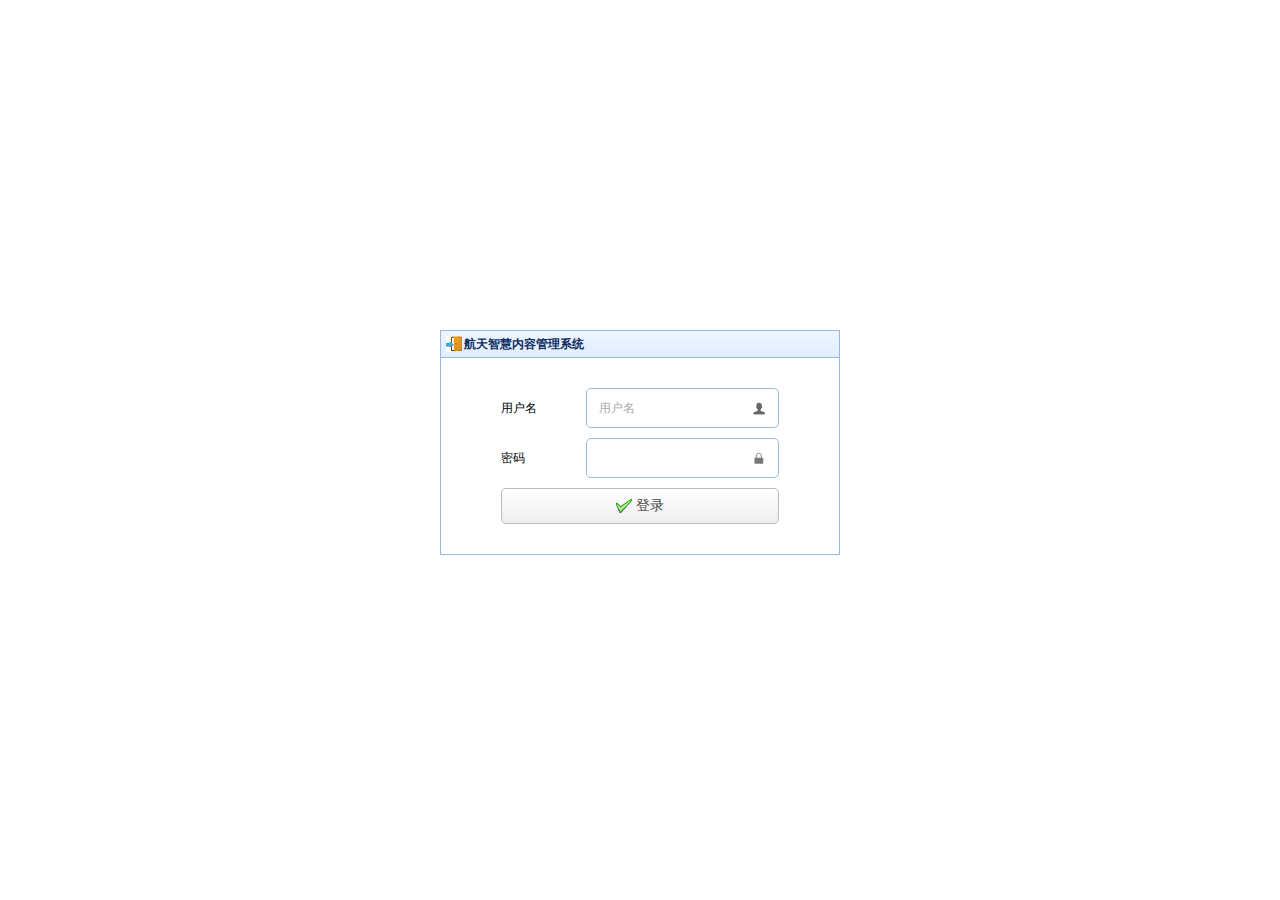
<file: src/main/webapp/index.html>
<html>
<head>
<meta charset="utf-8">
<title>航天智慧内容管理系统</title>
<link rel="stylesheet" type="text/css" href="themes/default/easyui.css">
<link rel="stylesheet" type="text/css" href="themes/icon.css">
<link rel="icon" href="themes/icons/casic.ico" type="image/x-icon" />
<script type="text/javascript" src="js/jquery.min.js"></script>
<script type="text/javascript" src="js/jquery.easyui.min.js"></script>
<script type="text/javascript">
	function login() {
		var username = $("#j_username").val();
		var passwd = $("#j_password").val();
		$("#msg").html("");
		if (username == "") {
			$("#msg").html("用户名为空");
			return;
		}
		if (passwd == "") {
			$("#msg").html("密码为空");
			return;
		}

		$.ajax({
			url : "login",
			type : "post",
			data : {
				username : username,
				password : passwd
			},

			dataType : "json",
			error : function() {
				$("#msg").html("登录失败");
			},
			success : function(result) {
				if (result.status == 0) {
					window.location.href = "logon/prepare.do";
				}
				if (result.status == 1) {
					$("#msg").html(result.msg);
				}
				if (result.status == 2) {
					$("#msg").html(result.msg);
				}
			}
		});
	}

	function movePanel() {

		var left = document.body.clientWidth / 2 - 200;
		var top = document.body.clientHeight / 2 - 120;
		if (left < 0)
			left = 0;
		if (top < 0)
			top = 0;
		$('#loginPanel').panel('move', {
			left : left,
			top : top
		});
	}
    $("#j_username,#j_password").on('keyup',function (event) {
		if(event.keyCode==13){
		    login();
		}
    }) ;
</script>
</head>
<body onload="movePanel()" onresize="movePanel()">
	<div class="easyui-panel" id="loginPanel"
		data-options="iconCls:'icon-login',style:{position:'absolute'}"
		title="航天智慧内容管理系统"
		style="width: 100%; max-width: 400px; max-height: 300px; padding: 30px 60px; fit: false">
		<div style="margin-bottom: 10px">
			<input class="easyui-textbox" id="j_username" name="j_username"
				style="width: 100%; height: 40px; padding: 12px"
				data-options="label:'用户名',prompt:'用户名',iconCls:'icon-man',iconWidth:38">
		</div>
		<div style="margin-bottom: 10px">
			<input class="easyui-textbox" id="j_password" name="j_password"
				type="password" style="width: 100%; height: 40px; padding: 12px"
				data-options="label:'密码',iconCls:'icon-lock',iconWidth:38">
		</div>
		<div style="margin-bottom: 10px">
			<span id="msg"></span>
		</div>
		<div>
			<a href="javascript:login()" class="easyui-linkbutton" 
				data-options="iconCls:'icon-ok'"
				style="padding: 5px 0px; width: 100%;"> <span
				style="font-size: 14px;">登录</span>
			</a>
		</div>
	</div>
</body>

</html>
</file>
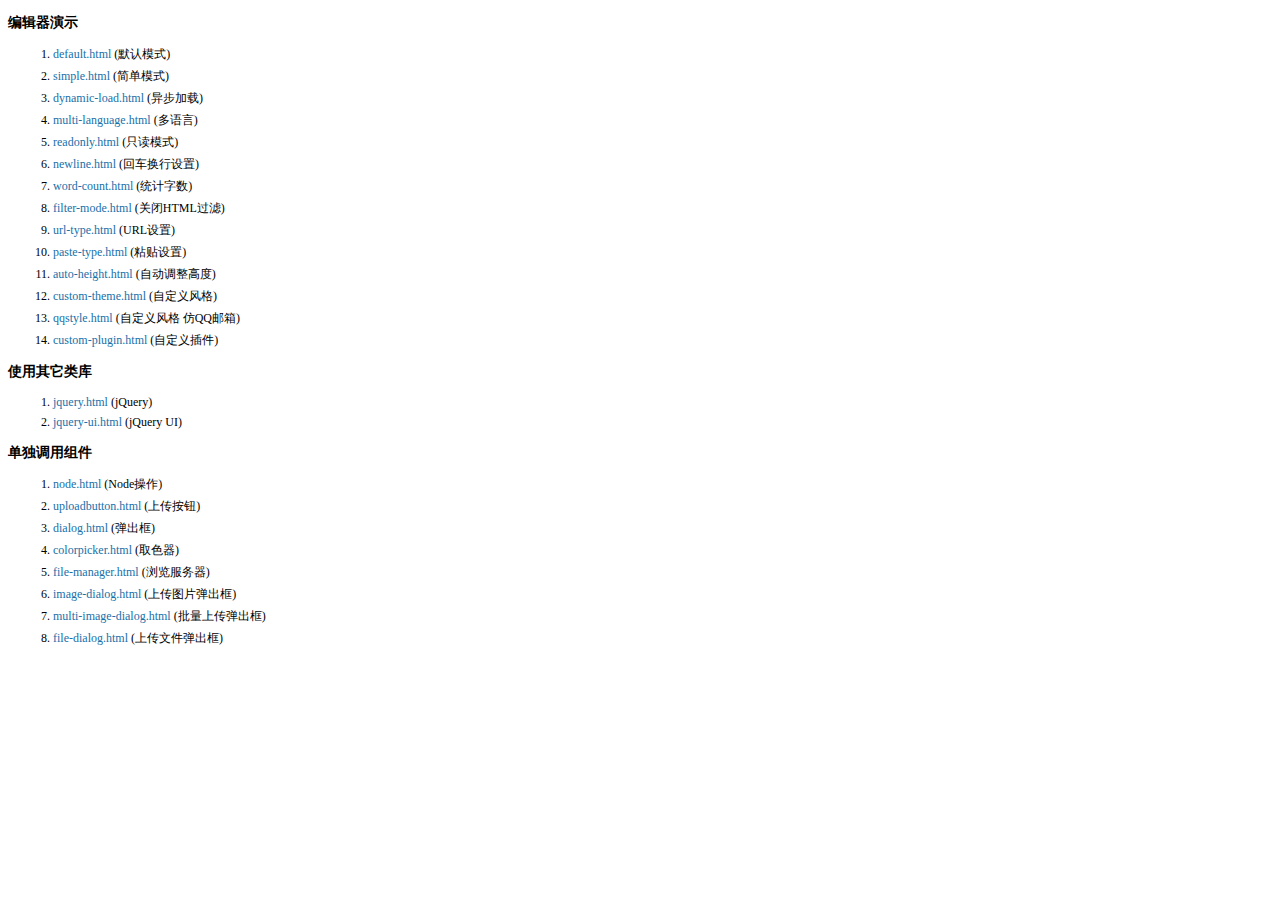
<file: src/main/webapp/kindeditor-4.1.7/examples/index.html>
<!doctype html>
<html>
	<head>
		<meta charset="utf-8" />
		<title>KindEditor Examples</title>
		<style>
			body {
				font-size: 12px;
				font-family: Tahoma, Simsun;
			}
			h3 {
				font-size: 14px;
			}
			a {
				color: #1870a9;
				text-decoration: none;
			}
			a:hover {
				color: #BC2A4D;
			}
			li {
				margin: 5px;
			}
		</style>
	</head>
	<body>
		<h3>编辑器演示</h3>
		<ol>
			<li><a href="default.html" target="_blank">default.html</a> (默认模式)</li>
			<li><a href="simple.html" target="_blank">simple.html</a> (简单模式)</li>
			<li><a href="dynamic-load.html" target="_blank">dynamic-load.html</a> (异步加载)</li>
			<li><a href="multi-language.html" target="_blank">multi-language.html</a> (多语言)</li>
			<li><a href="readonly.html" target="_blank">readonly.html</a> (只读模式)</li>
			<li><a href="newline.html" target="_blank">newline.html</a> (回车换行设置)</li>
			<li><a href="word-count.html" target="_blank">word-count.html</a> (统计字数)</li>
			<li><a href="filter-mode.html" target="_blank">filter-mode.html</a> (关闭HTML过滤)</li>
			<li><a href="url-type.html" target="_blank">url-type.html</a> (URL设置)</li>
			<li><a href="paste-type.html" target="_blank">paste-type.html</a> (粘贴设置)</li>
			<li><a href="auto-height.html" target="_blank">auto-height.html</a> (自动调整高度)</li>
			<li><a href="custom-theme.html" target="_blank">custom-theme.html</a> (自定义风格)</li>
			<li><a href="qqstyle.html" target="_blank">qqstyle.html</a> (自定义风格 仿QQ邮箱)</li>
			<li><a href="custom-plugin.html" target="_blank">custom-plugin.html</a> (自定义插件)</li>
		</ol>
		<h3>使用其它类库</h3>
		<ol>
			<li><a href="jquery.html" target="_blank">jquery.html</a> (jQuery)</li>
			<li><a href="jquery-ui.html" target="_blank">jquery-ui.html</a> (jQuery UI)</li>
		</ol>
		<h3>单独调用组件</h3>
		<ol>
			<li><a href="node.html" target="_blank">node.html</a> (Node操作)</li>
			<li><a href="uploadbutton.html" target="_blank">uploadbutton.html</a> (上传按钮)</li>
			<li><a href="dialog.html" target="_blank">dialog.html</a> (弹出框)</li>
			<li><a href="colorpicker.html" target="_blank">colorpicker.html</a> (取色器)</li>
			<li><a href="file-manager.html" target="_blank">file-manager.html</a> (浏览服务器)</li>
			<li><a href="image-dialog.html" target="_blank">image-dialog.html</a> (上传图片弹出框)</li>
			<li><a href="multi-image-dialog.html" target="_blank">multi-image-dialog.html</a> (批量上传弹出框)</li>
			<li><a href="file-dialog.html" target="_blank">file-dialog.html</a> (上传文件弹出框)</li>
		</ol>
	</body>
</html>
</file>
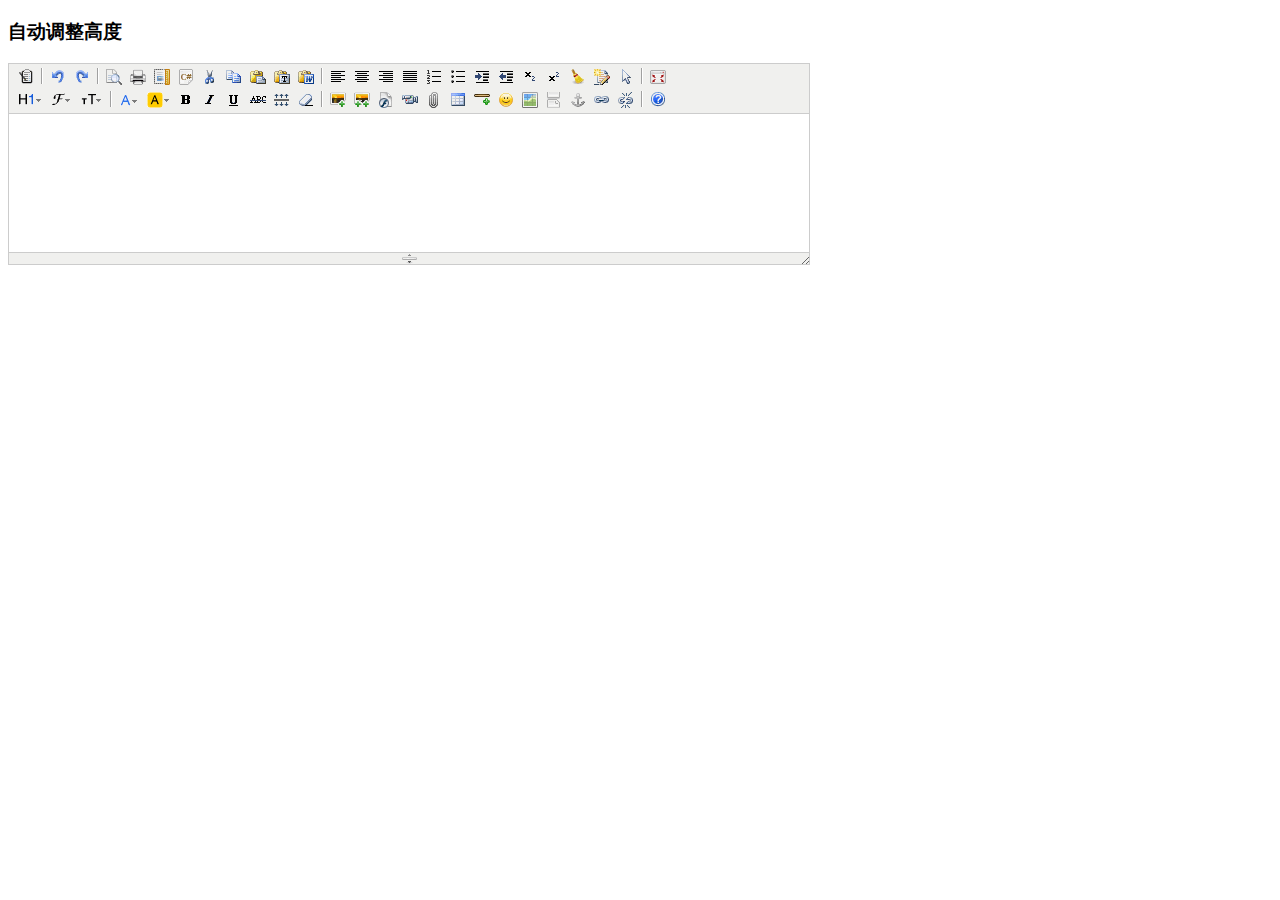
<file: src/main/webapp/kindeditor-4.1.7/examples/auto-height.html>
<!doctype html>
<html>
	<head>
		<meta charset="utf-8" />
		<title>Auto Height Examples</title>
		<style>
			form {
				margin: 0;
			}
			textarea {
				display: block;
			}
		</style>
		<link rel="stylesheet" href="../themes/default/default.css" />
		<script charset="utf-8" src="../kindeditor-min.js"></script>
		<script charset="utf-8" src="../lang/zh_CN.js"></script>
		<script>
			KindEditor.ready(function(K) {
				K.create('textarea[name="content"]', {
					autoHeightMode : true,
					afterCreate : function() {
						this.loadPlugin('autoheight');
					}
				});
			});
		</script>
	</head>
	<body>
		<h3>自动调整高度</h3>
		<form>
			<textarea name="content" style="width:800px;height:200px;"></textarea>
		</form>
	</body>
</html>
</file>
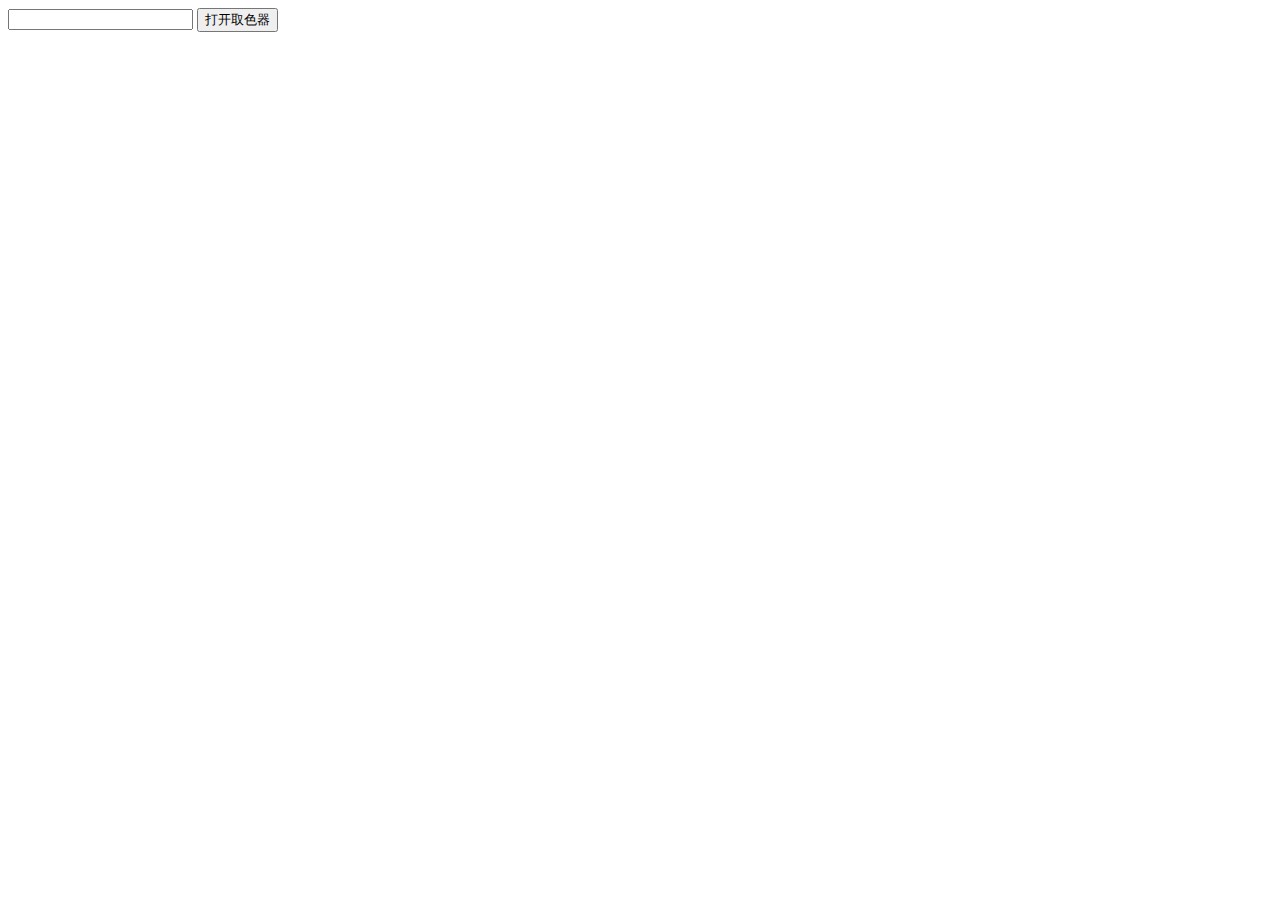
<file: src/main/webapp/kindeditor-4.1.7/examples/colorpicker.html>
<!doctype html>
<html>
	<head>
		<meta charset="utf-8" />
		<title>ColorPicker Examples</title>
		<link rel="stylesheet" href="../themes/default/default.css" />
		<script src="../kindeditor-min.js"></script>
		<script>
			KindEditor.ready(function(K) {
				var colorpicker;
				K('#colorpicker').bind('click', function(e) {
					e.stopPropagation();
					if (colorpicker) {
						colorpicker.remove();
						colorpicker = null;
						return;
					}
					var colorpickerPos = K('#colorpicker').pos();
					colorpicker = K.colorpicker({
						x : colorpickerPos.x,
						y : colorpickerPos.y + K('#colorpicker').height(),
						z : 19811214,
						selectedColor : 'default',
						noColor : '无颜色',
						click : function(color) {
							K('#color').val(color);
							colorpicker.remove();
							colorpicker = null;
						}
					});
				});
				K(document).click(function() {
					if (colorpicker) {
						colorpicker.remove();
						colorpicker = null;
					}
				});
			});
		</script>
	</head>
	<body>
		<input type="text" id="color" value="" /> <input type="button" id="colorpicker" value="打开取色器" />
	</body>
</html>
</file>
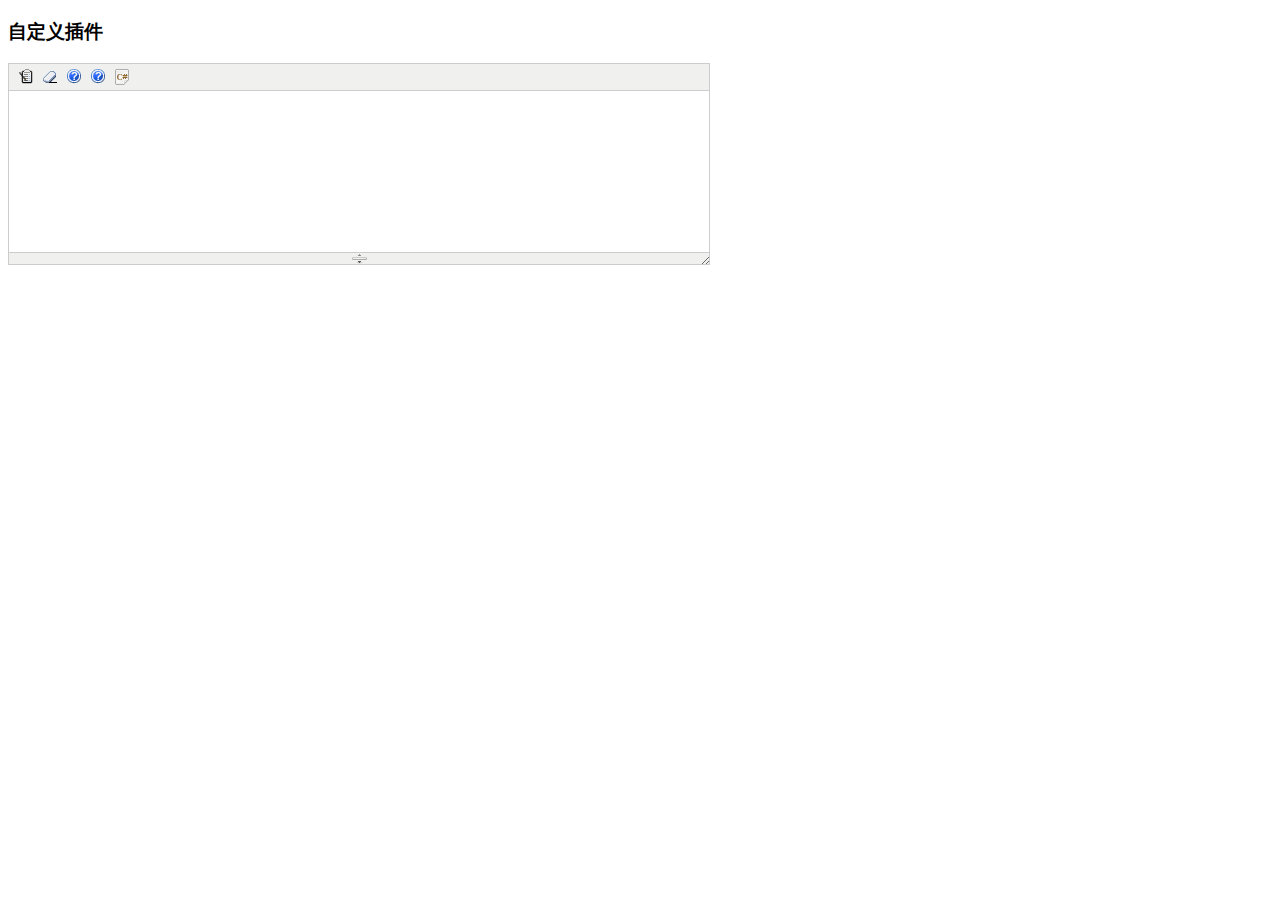
<file: src/main/webapp/kindeditor-4.1.7/examples/custom-plugin.html>
<!doctype html>
<html>
	<head>
		<meta charset="utf-8" />
		<title>Custom Plugin Examples</title>
		<style>
			form {
				margin: 0;
			}
			textarea {
				display: block;
			}
			.ke-icon-example1 {
				background-image: url(../themes/default/default.gif);
				background-position: 0px -672px;
				width: 16px;
				height: 16px;
			}
			.ke-icon-example2 {
				background-image: url(../themes/default/default.gif);
				background-position: 0px -672px;
				width: 16px;
				height: 16px;
			}
		</style>
		<link rel="stylesheet" href="../themes/default/default.css" />
		<script charset="utf-8" src="../kindeditor-min.js"></script>
		<script charset="utf-8" src="../lang/zh_CN.js"></script>
		<script>
			// 自定义插件 #1
			KindEditor.lang({
				example1 : '插入HTML'
			});
			KindEditor.plugin('example1', function(K) {
				var self = this, name = 'example1';
				self.clickToolbar(name, function() {
					self.insertHtml('<strong>测试内容</strong>');
				});
			});
			// 自定义插件 #2
			KindEditor.lang({
				example2 : 'CLASS样式'
			});
			KindEditor.plugin('example2', function(K) {
				var self = this, name = 'example2';
				function click(value) {
					var cmd = self.cmd;
					if (value === 'adv_strikethrough') {
						cmd.wrap('<span style="background-color:#e53333;text-decoration:line-through;"></span>');
					} else {
						cmd.wrap('<span class="' + value + '"></span>');
					}
					cmd.select();
					self.hideMenu();
				}
				self.clickToolbar(name, function() {
					var menu = self.createMenu({
						name : name,
						width : 150
					});
					menu.addItem({
						title : '红底白字',
						click : function() {
							click('red');
						}
					});
					menu.addItem({
						title : '绿底白字',
						click : function() {
							click('green');
						}
					});
					menu.addItem({
						title : '黄底白字',
						click : function() {
							click('yellow');
						}
					});
					menu.addItem({
						title : '自定义删除线',
						click : function() {
							click('adv_strikethrough');
						}
					});
				});
			});
			KindEditor.ready(function(K) {
				K.create('#content1', {
					cssPath : ['../plugins/code/prettify.css', 'index.css'],
					items : ['source', 'removeformat', 'example1', 'example2', 'code']
				});
			});
		</script>
	</head>
	<body>
		<h3>自定义插件</h3>
		<textarea id="content1" name="content" style="width:700px;height:200px;visibility:hidden;"></textarea>
	</body>
</html>
</file>
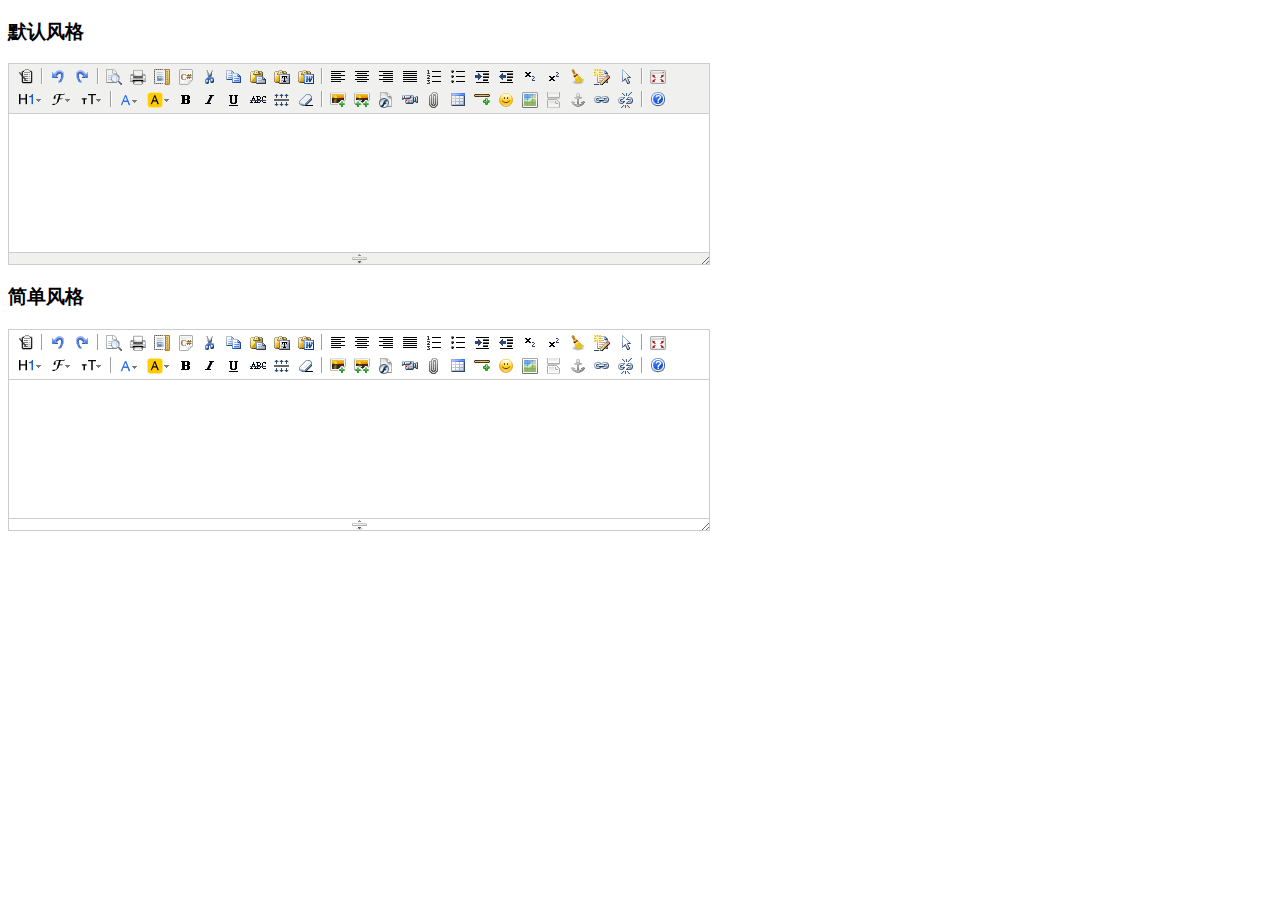
<file: src/main/webapp/kindeditor-4.1.7/examples/custom-theme.html>
<!doctype html>
<html>
	<head>
		<meta charset="utf-8" />
		<title>Custom Theme Examples</title>
		<style>
			form {
				margin: 0;
			}
			textarea {
				display: block;
			}
		</style>
		<link rel="stylesheet" href="../themes/default/default.css" />
		<script charset="utf-8" src="../kindeditor-min.js"></script>
		<script charset="utf-8" src="../lang/zh_CN.js"></script>
		<script>
			KindEditor.ready(function(K) {
				K.create('#content1', {
					themeType : 'default'
				});
				K.create('#content2', {
					themeType : 'simple'
				});
			});
		</script>
	</head>
	<body>
		<h3>默认风格</h3>
		<textarea id="content1" name="content" style="width:700px;height:200px;visibility:hidden;"></textarea>
		<h3>简单风格</h3>
		<textarea id="content2" name="content" style="width:700px;height:200px;visibility:hidden;"></textarea>
	</body>
</html>
</file>
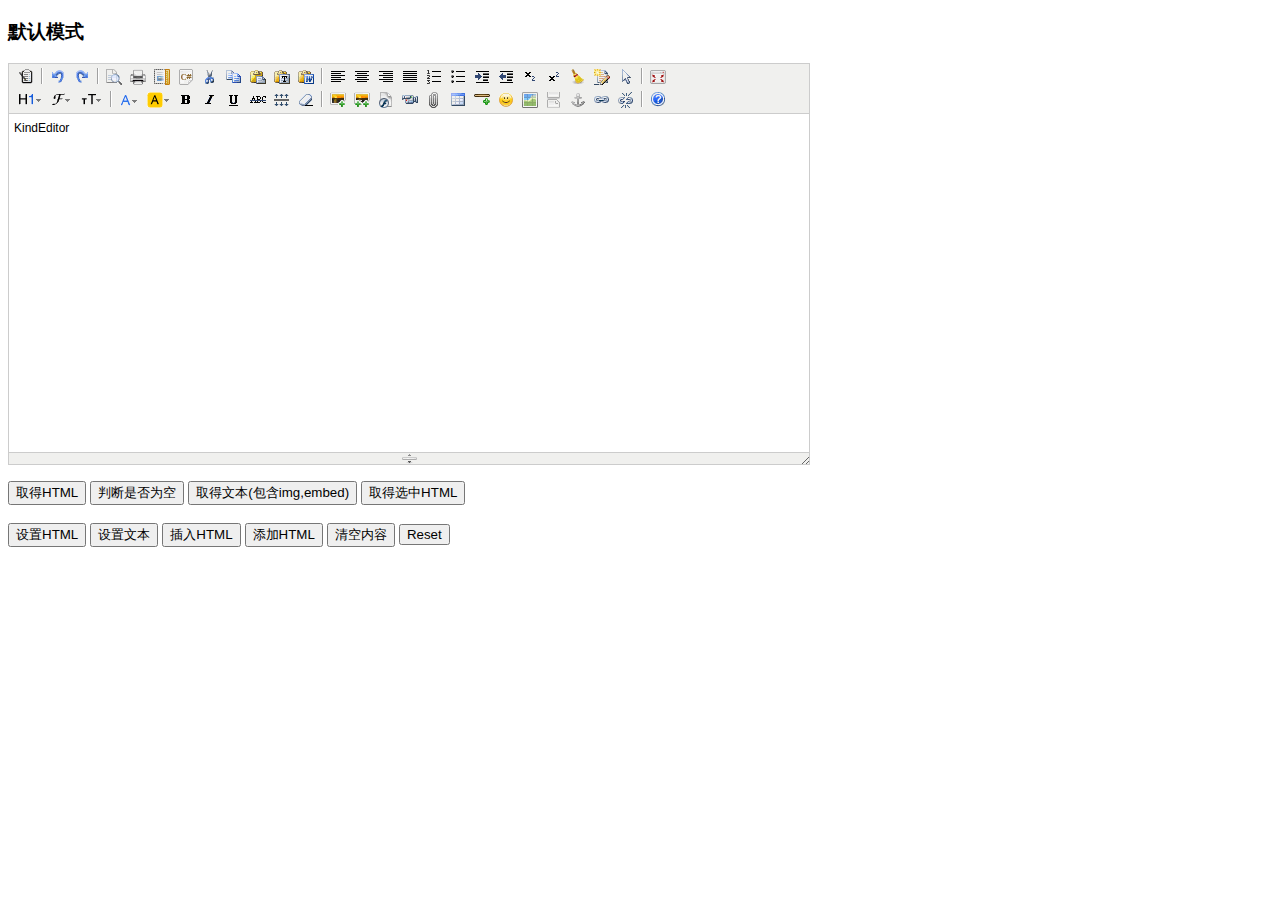
<file: src/main/webapp/kindeditor-4.1.7/examples/default.html>
<!doctype html>
<html>
	<head>
		<meta charset="utf-8" />
		<title>Default Examples</title>
		<style>
			form {
				margin: 0;
			}
			textarea {
				display: block;
			}
		</style>
		<link rel="stylesheet" href="../themes/default/default.css" />
		<script charset="utf-8" src="../kindeditor-min.js"></script>
		<script charset="utf-8" src="../lang/zh_CN.js"></script>
		<script>
			var editor;
			KindEditor.ready(function(K) {
				editor = K.create('textarea[name="content"]', {
					allowFileManager : true
				});
				K('input[name=getHtml]').click(function(e) {
					alert(editor.html());
				});
				K('input[name=isEmpty]').click(function(e) {
					alert(editor.isEmpty());
				});
				K('input[name=getText]').click(function(e) {
					alert(editor.text());
				});
				K('input[name=selectedHtml]').click(function(e) {
					alert(editor.selectedHtml());
				});
				K('input[name=setHtml]').click(function(e) {
					editor.html('<h3>Hello KindEditor</h3>');
				});
				K('input[name=setText]').click(function(e) {
					editor.text('<h3>Hello KindEditor</h3>');
				});
				K('input[name=insertHtml]').click(function(e) {
					editor.insertHtml('<strong>插入HTML</strong>');
				});
				K('input[name=appendHtml]').click(function(e) {
					editor.appendHtml('<strong>添加HTML</strong>');
				});
				K('input[name=clear]').click(function(e) {
					editor.html('');
				});
			});
		</script>
	</head>
	<body>
		<h3>默认模式</h3>
		<form>
			<textarea name="content" style="width:800px;height:400px;visibility:hidden;">KindEditor</textarea>
			<p>
				<input type="button" name="getHtml" value="取得HTML" />
				<input type="button" name="isEmpty" value="判断是否为空" />
				<input type="button" name="getText" value="取得文本(包含img,embed)" />
				<input type="button" name="selectedHtml" value="取得选中HTML" />
				<br />
				<br />
				<input type="button" name="setHtml" value="设置HTML" />
				<input type="button" name="setText" value="设置文本" />
				<input type="button" name="insertHtml" value="插入HTML" />
				<input type="button" name="appendHtml" value="添加HTML" />
				<input type="button" name="clear" value="清空内容" />
				<input type="reset" name="reset" value="Reset" />
			</p>
		</form>
	</body>
</html>
</file>
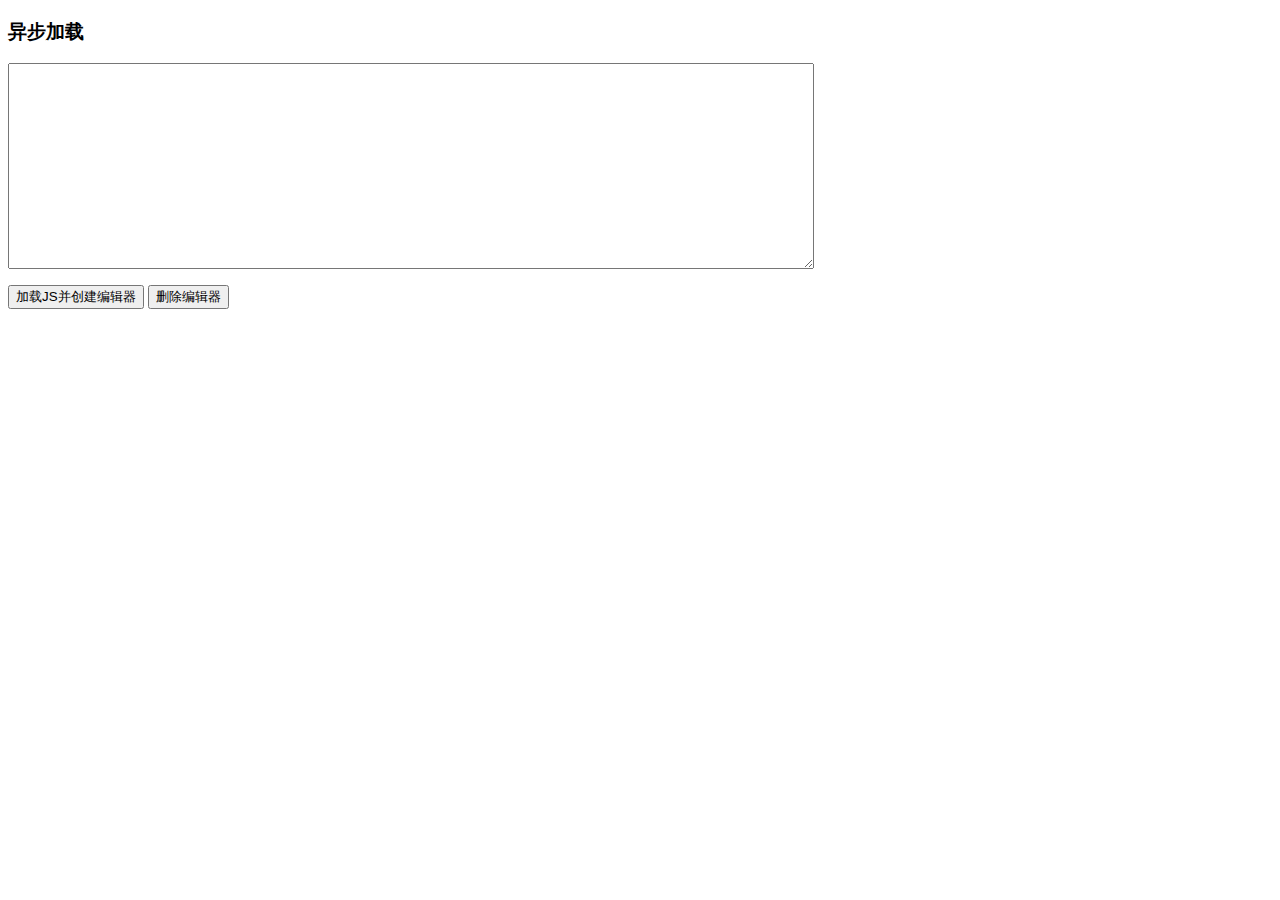
<file: src/main/webapp/kindeditor-4.1.7/examples/dynamic-load.html>
<!doctype html>
<html>
	<head>
		<meta charset="utf-8" />
		<title>Dynamic Load Examples</title>
		<style>
			form {
				margin: 0;
			}
			textarea {
				display: block;
			}
		</style>
		<script charset="utf-8" src="jquery.js"></script>
		<script>
			$(function() {
				$('input[name=load]').click(function() {
					$.getScript('../kindeditor-min.js', function() {
						KindEditor.basePath = '../';
						KindEditor.create('textarea[name="content"]');
					});
				});
				$('input[name=remove]').click(function() {
					KindEditor.remove('textarea[name="content"]');
				});
			});
		</script>
	</head>
	<body>
		<h3>异步加载</h3>
		<form>
			<textarea name="content" style="width:800px;height:200px;"></textarea>
			<p>
				<input type="button" name="load" value="加载JS并创建编辑器" />
				<input type="button" name="remove" value="删除编辑器" />
			</p>
		</form>
	</body>
</html>
</file>
<file: src/main/webapp/themes/default/easyui.css>
.panel {
  overflow: hidden;
  text-align: left;
  margin: 0;
  border: 0;
  -moz-border-radius: 0 0 0 0;
  -webkit-border-radius: 0 0 0 0;
  border-radius: 0 0 0 0;
}
.panel-header,
.panel-body {
  border-width: 1px;
  border-style: solid;
}
.panel-header {
  padding: 5px;
  position: relative;
}
.panel-title {
  background: url('images/blank.gif') no-repeat;
}
.panel-header-noborder {
  border-width: 0 0 1px 0;
}
.panel-body {
  overflow: auto;
  border-top-width: 0;
  padding: 0;
}
.panel-body-noheader {
  border-top-width: 1px;
}
.panel-body-noborder {
  border-width: 0px;
}
.panel-body-nobottom {
  border-bottom-width: 0;
}
.panel-with-icon {
  padding-left: 18px;
}
.panel-icon,
.panel-tool {
  position: absolute;
  top: 50%;
  margin-top: -8px;
  height: 16px;
  overflow: hidden;
}
.panel-icon {
  left: 5px;
  width: 16px;
}
.panel-tool {
  right: 5px;
  width: auto;
}
.panel-tool a {
  display: inline-block;
  width: 16px;
  height: 16px;
  opacity: 0.6;
  filter: alpha(opacity=60);
  margin: 0 0 0 2px;
  vertical-align: top;
}
.panel-tool a:hover {
  opacity: 1;
  filter: alpha(opacity=100);
  background-color: #eaf2ff;
  -moz-border-radius: 3px 3px 3px 3px;
  -webkit-border-radius: 3px 3px 3px 3px;
  border-radius: 3px 3px 3px 3px;
}
.panel-loading {
  padding: 11px 0px 10px 30px;
}
.panel-noscroll {
  overflow: hidden;
}
.panel-fit,
.panel-fit body {
  height: 100%;
  margin: 0;
  padding: 0;
  border: 0;
  overflow: hidden;
}
.panel-loading {
  background: url('images/loading.gif') no-repeat 10px 10px;
}
.panel-tool-close {
  background: url('images/panel_tools.png') no-repeat -16px 0px;
}
.panel-tool-min {
  background: url('images/panel_tools.png') no-repeat 0px 0px;
}
.panel-tool-max {
  background: url('images/panel_tools.png') no-repeat 0px -16px;
}
.panel-tool-restore {
  background: url('images/panel_tools.png') no-repeat -16px -16px;
}
.panel-tool-collapse {
  background: url('images/panel_tools.png') no-repeat -32px 0;
}
.panel-tool-expand {
  background: url('images/panel_tools.png') no-repeat -32px -16px;
}
.panel-header,
.panel-body {
  border-color: #95B8E7;
}
.panel-header {
  background-color: #E0ECFF;
  background: -webkit-linear-gradient(top,#EFF5FF 0,#E0ECFF 100%);
  background: -moz-linear-gradient(top,#EFF5FF 0,#E0ECFF 100%);
  background: -o-linear-gradient(top,#EFF5FF 0,#E0ECFF 100%);
  background: linear-gradient(to bottom,#EFF5FF 0,#E0ECFF 100%);
  background-repeat: repeat-x;
  filter: progid:DXImageTransform.Microsoft.gradient(startColorstr=#EFF5FF,endColorstr=#E0ECFF,GradientType=0);
}
.panel-body {
  background-color: #ffffff;
  color: #000000;
  font-size: 12px;
}
.panel-title {
  font-size: 12px;
  font-weight: bold;
  color: #0E2D5F;
  height: 16px;
  line-height: 16px;
}
.panel-footer {
  border: 1px solid #95B8E7;
  overflow: hidden;
  background: #F4F4F4;
}
.panel-footer-noborder {
  border-width: 1px 0 0 0;
}
.accordion {
  overflow: hidden;
  border-width: 1px;
  border-style: solid;
}
.accordion .accordion-header {
  border-width: 0 0 1px;
  cursor: pointer;
}
.accordion .accordion-body {
  border-width: 0 0 1px;
}
.accordion-noborder {
  border-width: 0;
}
.accordion-noborder .accordion-header {
  border-width: 0 0 1px;
}
.accordion-noborder .accordion-body {
  border-width: 0 0 1px;
}
.accordion-collapse {
  background: url('images/accordion_arrows.png') no-repeat 0 0;
}
.accordion-expand {
  background: url('images/accordion_arrows.png') no-repeat -16px 0;
}
.accordion {
  background: #ffffff;
  border-color: #95B8E7;
}
.accordion .accordion-header {
  background: #E0ECFF;
  filter: none;
}
.accordion .accordion-header-selected {
  background: #ffe48d;
}
.accordion .accordion-header-selected .panel-title {
  color: #000000;
}
.window {
  overflow: hidden;
  padding: 5px;
  border-width: 1px;
  border-style: solid;
}
.window .window-header {
  background: transparent;
  padding: 0px 0px 6px 0px;
}
.window .window-body {
  border-width: 1px;
  border-style: solid;
  border-top-width: 0px;
}
.window .window-body-noheader {
  border-top-width: 1px;
}
.window .panel-body-nobottom {
  border-bottom-width: 0;
}
.window .window-header .panel-icon,
.window .window-header .panel-tool {
  top: 50%;
  margin-top: -11px;
}
.window .window-header .panel-icon {
  left: 1px;
}
.window .window-header .panel-tool {
  right: 1px;
}
.window .window-header .panel-with-icon {
  padding-left: 18px;
}
.window-proxy {
  position: absolute;
  overflow: hidden;
}
.window-proxy-mask {
  position: absolute;
  filter: alpha(opacity=5);
  opacity: 0.05;
}
.window-mask {
  position: absolute;
  left: 0;
  top: 0;
  width: 100%;
  height: 100%;
  filter: alpha(opacity=40);
  opacity: 0.40;
  font-size: 1px;
  overflow: hidden;
}
.window,
.window-shadow {
  position: absolute;
  -moz-border-radius: 5px 5px 5px 5px;
  -webkit-border-radius: 5px 5px 5px 5px;
  border-radius: 5px 5px 5px 5px;
}
.window-shadow {
  background: #ccc;
  -moz-box-shadow: 2px 2px 3px #cccccc;
  -webkit-box-shadow: 2px 2px 3px #cccccc;
  box-shadow: 2px 2px 3px #cccccc;
  filter: progid:DXImageTransform.Microsoft.Blur(pixelRadius=2,MakeShadow=false,ShadowOpacity=0.2);
}
.window,
.window .window-body {
  border-color: #95B8E7;
}
.window {
  background-color: #E0ECFF;
  background: -webkit-linear-gradient(top,#EFF5FF 0,#E0ECFF 20%);
  background: -moz-linear-gradient(top,#EFF5FF 0,#E0ECFF 20%);
  background: -o-linear-gradient(top,#EFF5FF 0,#E0ECFF 20%);
  background: linear-gradient(to bottom,#EFF5FF 0,#E0ECFF 20%);
  background-repeat: repeat-x;
  filter: progid:DXImageTransform.Microsoft.gradient(startColorstr=#EFF5FF,endColorstr=#E0ECFF,GradientType=0);
}
.window-proxy {
  border: 1px dashed #95B8E7;
}
.window-proxy-mask,
.window-mask {
  background: #ccc;
}
.window .panel-footer {
  border: 1px solid #95B8E7;
  position: relative;
  top: -1px;
}
.window-thinborder {
  padding: 0;
}
.window-thinborder .window-header {
  padding: 5px 5px 6px 5px;
}
.window-thinborder .window-body {
  border-width: 0px;
}
.window-thinborder .window-header .panel-icon,
.window-thinborder .window-header .panel-tool {
  margin-top: -9px;
  margin-left: 5px;
  margin-right: 5px;
}
.window-noborder {
  border: 0;
}
.dialog-content {
  overflow: auto;
}
.dialog-toolbar {
  position: relative;
  padding: 2px 5px;
}
.dialog-tool-separator {
  float: left;
  height: 24px;
  border-left: 1px solid #ccc;
  border-right: 1px solid #fff;
  margin: 2px 1px;
}
.dialog-button {
  position: relative;
  top: -1px;
  padding: 5px;
  text-align: right;
}
.dialog-button .l-btn {
  margin-left: 5px;
}
.dialog-toolbar,
.dialog-button {
  background: #F4F4F4;
  border-width: 1px;
  border-style: solid;
}
.dialog-toolbar {
  border-color: #95B8E7 #95B8E7 #dddddd #95B8E7;
}
.dialog-button {
  border-color: #dddddd #95B8E7 #95B8E7 #95B8E7;
}
.window-thinborder .dialog-toolbar {
  border-left: transparent;
  border-right: transparent;
  border-top-color: #F4F4F4;
}
.window-thinborder .dialog-button {
  top: 0px;
  padding: 5px 8px 8px 8px;
  border-left: transparent;
  border-right: transparent;
  border-bottom: transparent;
}
.l-btn {
  text-decoration: none;
  display: inline-block;
  overflow: hidden;
  margin: 0;
  padding: 0;
  cursor: pointer;
  outline: none;
  text-align: center;
  vertical-align: middle;
  line-height: normal;
}
.l-btn-plain {
  border-width: 0;
  padding: 1px;
}
.l-btn-left {
  display: inline-block;
  position: relative;
  overflow: hidden;
  margin: 0;
  padding: 0;
  vertical-align: top;
}
.l-btn-text {
  display: inline-block;
  vertical-align: top;
  width: auto;
  line-height: 24px;
  font-size: 12px;
  padding: 0;
  margin: 0 4px;
}
.l-btn-icon {
  display: inline-block;
  width: 16px;
  height: 16px;
  line-height: 16px;
  position: absolute;
  top: 50%;
  margin-top: -8px;
  font-size: 1px;
}
.l-btn span span .l-btn-empty {
  display: inline-block;
  margin: 0;
  width: 16px;
  height: 24px;
  font-size: 1px;
  vertical-align: top;
}
.l-btn span .l-btn-icon-left {
  padding: 0 0 0 20px;
  background-position: left center;
}
.l-btn span .l-btn-icon-right {
  padding: 0 20px 0 0;
  background-position: right center;
}
.l-btn-icon-left .l-btn-text {
  margin: 0 4px 0 24px;
}
.l-btn-icon-left .l-btn-icon {
  left: 4px;
}
.l-btn-icon-right .l-btn-text {
  margin: 0 24px 0 4px;
}
.l-btn-icon-right .l-btn-icon {
  right: 4px;
}
.l-btn-icon-top .l-btn-text {
  margin: 20px 4px 0 4px;
}
.l-btn-icon-top .l-btn-icon {
  top: 4px;
  left: 50%;
  margin: 0 0 0 -8px;
}
.l-btn-icon-bottom .l-btn-text {
  margin: 0 4px 20px 4px;
}
.l-btn-icon-bottom .l-btn-icon {
  top: auto;
  bottom: 4px;
  left: 50%;
  margin: 0 0 0 -8px;
}
.l-btn-left .l-btn-empty {
  margin: 0 4px;
  width: 16px;
}
.l-btn-plain:hover {
  padding: 0;
}
.l-btn-focus {
  outline: #0000FF dotted thin;
}
.l-btn-large .l-btn-text {
  line-height: 40px;
}
.l-btn-large .l-btn-icon {
  width: 32px;
  height: 32px;
  line-height: 32px;
  margin-top: -16px;
}
.l-btn-large .l-btn-icon-left .l-btn-text {
  margin-left: 40px;
}
.l-btn-large .l-btn-icon-right .l-btn-text {
  margin-right: 40px;
}
.l-btn-large .l-btn-icon-top .l-btn-text {
  margin-top: 36px;
  line-height: 24px;
  min-width: 32px;
}
.l-btn-large .l-btn-icon-top .l-btn-icon {
  margin: 0 0 0 -16px;
}
.l-btn-large .l-btn-icon-bottom .l-btn-text {
  margin-bottom: 36px;
  line-height: 24px;
  min-width: 32px;
}
.l-btn-large .l-btn-icon-bottom .l-btn-icon {
  margin: 0 0 0 -16px;
}
.l-btn-large .l-btn-left .l-btn-empty {
  margin: 0 4px;
  width: 32px;
}
.l-btn {
  color: #444;
  background: #fafafa;
  background-repeat: repeat-x;
  border: 1px solid #bbb;
  background: -webkit-linear-gradient(top,#ffffff 0,#eeeeee 100%);
  background: -moz-linear-gradient(top,#ffffff 0,#eeeeee 100%);
  background: -o-linear-gradient(top,#ffffff 0,#eeeeee 100%);
  background: linear-gradient(to bottom,#ffffff 0,#eeeeee 100%);
  background-repeat: repeat-x;
  filter: progid:DXImageTransform.Microsoft.gradient(startColorstr=#ffffff,endColorstr=#eeeeee,GradientType=0);
  -moz-border-radius: 5px 5px 5px 5px;
  -webkit-border-radius: 5px 5px 5px 5px;
  border-radius: 5px 5px 5px 5px;
}
.l-btn:hover {
  background: #eaf2ff;
  color: #000000;
  border: 1px solid #b7d2ff;
  filter: none;
}
.l-btn-plain {
  background: transparent;
  border-width: 0;
  filter: none;
}
.l-btn-outline {
  border-width: 1px;
  border-color: #b7d2ff;
  padding: 0;
}
.l-btn-plain:hover {
  background: #eaf2ff;
  color: #000000;
  border: 1px solid #b7d2ff;
  -moz-border-radius: 5px 5px 5px 5px;
  -webkit-border-radius: 5px 5px 5px 5px;
  border-radius: 5px 5px 5px 5px;
}
.l-btn-disabled,
.l-btn-disabled:hover {
  opacity: 0.5;
  cursor: default;
  background: #fafafa;
  color: #444;
  background: -webkit-linear-gradient(top,#ffffff 0,#eeeeee 100%);
  background: -moz-linear-gradient(top,#ffffff 0,#eeeeee 100%);
  background: -o-linear-gradient(top,#ffffff 0,#eeeeee 100%);
  background: linear-gradient(to bottom,#ffffff 0,#eeeeee 100%);
  background-repeat: repeat-x;
  filter: progid:DXImageTransform.Microsoft.gradient(startColorstr=#ffffff,endColorstr=#eeeeee,GradientType=0);
}
.l-btn-disabled .l-btn-text,
.l-btn-disabled .l-btn-icon {
  filter: alpha(opacity=50);
}
.l-btn-plain-disabled,
.l-btn-plain-disabled:hover {
  background: transparent;
  filter: alpha(opacity=50);
}
.l-btn-selected,
.l-btn-selected:hover {
  background: #ddd;
  filter: none;
}
.l-btn-plain-selected,
.l-btn-plain-selected:hover {
  background: #ddd;
}
.textbox {
  position: relative;
  border: 1px solid #95B8E7;
  background-color: #fff;
  vertical-align: middle;
  display: inline-block;
  overflow: hidden;
  white-space: nowrap;
  margin: 0;
  padding: 0;
  -moz-border-radius: 5px 5px 5px 5px;
  -webkit-border-radius: 5px 5px 5px 5px;
  border-radius: 5px 5px 5px 5px;
}
.textbox .textbox-text {
  font-size: 12px;
  border: 0;
  margin: 0;
  padding: 4px;
  white-space: normal;
  vertical-align: top;
  outline-style: none;
  resize: none;
  -moz-border-radius: 5px 5px 5px 5px;
  -webkit-border-radius: 5px 5px 5px 5px;
  border-radius: 5px 5px 5px 5px;
}
.textbox .textbox-text::-ms-clear,
.textbox .textbox-text::-ms-reveal {
  display: none;
}
.textbox textarea.textbox-text {
  white-space: pre-wrap;
}
.textbox .textbox-prompt {
  font-size: 12px;
  color: #aaa;
}
.textbox .textbox-bgicon {
  background-position: 3px center;
  padding-left: 21px;
}
.textbox .textbox-button,
.textbox .textbox-button:hover {
  position: absolute;
  top: 0;
  padding: 0;
  vertical-align: top;
  -moz-border-radius: 0 0 0 0;
  -webkit-border-radius: 0 0 0 0;
  border-radius: 0 0 0 0;
}
.textbox .textbox-button-right,
.textbox .textbox-button-right:hover {
  right: 0;
  border-width: 0 0 0 1px;
}
.textbox .textbox-button-left,
.textbox .textbox-button-left:hover {
  left: 0;
  border-width: 0 1px 0 0;
}
.textbox .textbox-button-top,
.textbox .textbox-button-top:hover {
  left: 0;
  border-width: 0 0 1px 0;
}
.textbox .textbox-button-bottom,
.textbox .textbox-button-bottom:hover {
  top: auto;
  bottom: 0;
  left: 0;
  border-width: 1px 0 0 0;
}
.textbox-addon {
  position: absolute;
  top: 0;
}
.textbox-label {
  display: inline-block;
  width: 80px;
  height: 22px;
  line-height: 22px;
  vertical-align: middle;
  overflow: hidden;
  text-overflow: ellipsis;
  white-space: nowrap;
  margin: 0;
  padding-right: 5px;
}
.textbox-label-after {
  padding-left: 5px;
  padding-right: 0;
}
.textbox-label-top {
  display: block;
  width: auto;
  padding: 0;
}
.textbox-disabled,
.textbox-label-disabled {
  opacity: 0.6;
  filter: alpha(opacity=60);
}
.textbox-icon {
  display: inline-block;
  width: 18px;
  height: 20px;
  overflow: hidden;
  vertical-align: top;
  background-position: center center;
  cursor: pointer;
  opacity: 0.6;
  filter: alpha(opacity=60);
  text-decoration: none;
  outline-style: none;
}
.textbox-icon-disabled,
.textbox-icon-readonly {
  cursor: default;
}
.textbox-icon:hover {
  opacity: 1.0;
  filter: alpha(opacity=100);
}
.textbox-icon-disabled:hover {
  opacity: 0.6;
  filter: alpha(opacity=60);
}
.textbox-focused {
  border-color: #6b9cde;
  -moz-box-shadow: 0 0 3px 0 #95B8E7;
  -webkit-box-shadow: 0 0 3px 0 #95B8E7;
  box-shadow: 0 0 3px 0 #95B8E7;
}
.textbox-invalid {
  border-color: #ffa8a8;
  background-color: #fff3f3;
}
.passwordbox-open {
  background: url('images/passwordbox_open.png') no-repeat center center;
}
.passwordbox-close {
  background: url('images/passwordbox_close.png') no-repeat center center;
}
.filebox .textbox-value {
  vertical-align: top;
  position: absolute;
  top: 0;
  left: -5000px;
}
.filebox-label {
  display: inline-block;
  position: absolute;
  width: 100%;
  height: 100%;
  cursor: pointer;
  left: 0;
  top: 0;
  z-index: 10;
  background: url('images/blank.gif') no-repeat;
}
.l-btn-disabled .filebox-label {
  cursor: default;
}
.combo-arrow {
  width: 18px;
  height: 20px;
  overflow: hidden;
  display: inline-block;
  vertical-align: top;
  cursor: pointer;
  opacity: 0.6;
  filter: alpha(opacity=60);
}
.combo-arrow-hover {
  opacity: 1.0;
  filter: alpha(opacity=100);
}
.combo-panel {
  overflow: auto;
}
.combo-arrow {
  background: url('images/combo_arrow.png') no-repeat center center;
}
.combo-panel {
  background-color: #ffffff;
}
.combo-arrow {
  background-color: #E0ECFF;
}
.combo-arrow-hover {
  background-color: #eaf2ff;
}
.combo-arrow:hover {
  background-color: #eaf2ff;
}
.combo .textbox-icon-disabled:hover {
  cursor: default;
}
.combobox-item,
.combobox-group,
.combobox-stick {
  font-size: 12px;
  padding: 3px;
}
.combobox-item-disabled {
  opacity: 0.5;
  filter: alpha(opacity=50);
}
.combobox-gitem {
  padding-left: 10px;
}
.combobox-group,
.combobox-stick {
  font-weight: bold;
}
.combobox-stick {
  position: absolute;
  top: 1px;
  left: 1px;
  right: 1px;
  background: inherit;
}
.combobox-item-hover {
  background-color: #eaf2ff;
  color: #000000;
}
.combobox-item-selected {
  background-color: #ffe48d;
  color: #000000;
}
.combobox-icon {
  display: inline-block;
  width: 16px;
  height: 16px;
  vertical-align: middle;
  margin-right: 2px;
}
.layout {
  position: relative;
  overflow: hidden;
  margin: 0;
  padding: 0;
  z-index: 0;
}
.layout-panel {
  position: absolute;
  overflow: hidden;
}
.layout-body {
  min-width: 1px;
  min-height: 1px;
}
.layout-panel-east,
.layout-panel-west {
  z-index: 2;
}
.layout-panel-north,
.layout-panel-south {
  z-index: 3;
}
.layout-expand {
  position: absolute;
  padding: 0px;
  font-size: 1px;
  cursor: pointer;
  z-index: 1;
}
.layout-expand .panel-header,
.layout-expand .panel-body {
  background: transparent;
  filter: none;
  overflow: hidden;
}
.layout-expand .panel-header {
  border-bottom-width: 0px;
}
.layout-expand .panel-body {
  position: relative;
}
.layout-expand .panel-body .panel-icon {
  margin-top: 0;
  top: 0;
  left: 50%;
  margin-left: -8px;
}
.layout-expand-west .panel-header .panel-icon,
.layout-expand-east .panel-header .panel-icon {
  display: none;
}
.layout-expand-title {
  position: absolute;
  top: 0;
  left: 21px;
  white-space: nowrap;
  word-wrap: normal;
  -webkit-transform: rotate(90deg);
  -webkit-transform-origin: 0 0;
  -moz-transform: rotate(90deg);
  -moz-transform-origin: 0 0;
  -o-transform: rotate(90deg);
  -o-transform-origin: 0 0;
  transform: rotate(90deg);
  transform-origin: 0 0;
}
.layout-expand-with-icon {
  top: 18px;
}
.layout-expand .panel-body-noheader .layout-expand-title,
.layout-expand .panel-body-noheader .panel-icon {
  top: 5px;
}
.layout-expand .panel-body-noheader .layout-expand-with-icon {
  top: 23px;
}
.layout-split-proxy-h,
.layout-split-proxy-v {
  position: absolute;
  font-size: 1px;
  display: none;
  z-index: 5;
}
.layout-split-proxy-h {
  width: 5px;
  cursor: e-resize;
}
.layout-split-proxy-v {
  height: 5px;
  cursor: n-resize;
}
.layout-mask {
  position: absolute;
  background: #fafafa;
  filter: alpha(opacity=10);
  opacity: 0.10;
  z-index: 4;
}
.layout-button-up {
  background: url('images/layout_arrows.png') no-repeat -16px -16px;
}
.layout-button-down {
  background: url('images/layout_arrows.png') no-repeat -16px 0;
}
.layout-button-left {
  background: url('images/layout_arrows.png') no-repeat 0 0;
}
.layout-button-right {
  background: url('images/layout_arrows.png') no-repeat 0 -16px;
}
.layout-split-proxy-h,
.layout-split-proxy-v {
  background-color: #aac5e7;
}
.layout-split-north {
  border-bottom: 5px solid #E6EEF8;
}
.layout-split-south {
  border-top: 5px solid #E6EEF8;
}
.layout-split-east {
  border-left: 5px solid #E6EEF8;
}
.layout-split-west {
  border-right: 5px solid #E6EEF8;
}
.layout-expand {
  background-color: #E0ECFF;
}
.layout-expand-over {
  background-color: #E0ECFF;
}
.tabs-container {
  overflow: hidden;
}
.tabs-header {
  border-width: 1px;
  border-style: solid;
  border-bottom-width: 0;
  position: relative;
  padding: 0;
  padding-top: 2px;
  overflow: hidden;
}
.tabs-scroller-left,
.tabs-scroller-right {
  position: absolute;
  top: auto;
  bottom: 0;
  width: 18px;
  font-size: 1px;
  display: none;
  cursor: pointer;
  border-width: 1px;
  border-style: solid;
}
.tabs-scroller-left {
  left: 0;
}
.tabs-scroller-right {
  right: 0;
}
.tabs-tool {
  position: absolute;
  bottom: 0;
  padding: 1px;
  overflow: hidden;
  border-width: 1px;
  border-style: solid;
}
.tabs-header-plain .tabs-tool {
  padding: 0 1px;
}
.tabs-wrap {
  position: relative;
  left: 0;
  overflow: hidden;
  width: 100%;
  margin: 0;
  padding: 0;
}
.tabs-scrolling {
  margin-left: 18px;
  margin-right: 18px;
}
.tabs-disabled {
  opacity: 0.3;
  filter: alpha(opacity=30);
}
.tabs {
  list-style-type: none;
  height: 26px;
  margin: 0px;
  padding: 0px;
  padding-left: 4px;
  width: 50000px;
  border-style: solid;
  border-width: 0 0 1px 0;
}
.tabs li {
  float: left;
  display: inline-block;
  margin: 0 4px -1px 0;
  padding: 0;
  position: relative;
  border: 0;
}
.tabs li a.tabs-inner {
  display: inline-block;
  text-decoration: none;
  margin: 0;
  padding: 0 10px;
  height: 25px;
  line-height: 25px;
  text-align: center;
  white-space: nowrap;
  border-width: 1px;
  border-style: solid;
  -moz-border-radius: 5px 5px 0 0;
  -webkit-border-radius: 5px 5px 0 0;
  border-radius: 5px 5px 0 0;
}
.tabs li.tabs-selected a.tabs-inner {
  font-weight: bold;
  outline: none;
}
.tabs li.tabs-selected a:hover.tabs-inner {
  cursor: default;
  pointer: default;
}
.tabs li a.tabs-close,
.tabs-p-tool {
  position: absolute;
  font-size: 1px;
  display: block;
  height: 12px;
  padding: 0;
  top: 50%;
  margin-top: -6px;
  overflow: hidden;
}
.tabs li a.tabs-close {
  width: 12px;
  right: 5px;
  opacity: 0.6;
  filter: alpha(opacity=60);
}
.tabs-p-tool {
  right: 16px;
}
.tabs-p-tool a {
  display: inline-block;
  font-size: 1px;
  width: 12px;
  height: 12px;
  margin: 0;
  opacity: 0.6;
  filter: alpha(opacity=60);
}
.tabs li a:hover.tabs-close,
.tabs-p-tool a:hover {
  opacity: 1;
  filter: alpha(opacity=100);
  cursor: hand;
  cursor: pointer;
}
.tabs-with-icon {
  padding-left: 18px;
}
.tabs-icon {
  position: absolute;
  width: 16px;
  height: 16px;
  left: 10px;
  top: 50%;
  margin-top: -8px;
}
.tabs-title {
  font-size: 12px;
}
.tabs-closable {
  padding-right: 8px;
}
.tabs-panels {
  margin: 0px;
  padding: 0px;
  border-width: 1px;
  border-style: solid;
  border-top-width: 0;
  overflow: hidden;
}
.tabs-header-bottom {
  border-width: 0 1px 1px 1px;
  padding: 0 0 2px 0;
}
.tabs-header-bottom .tabs {
  border-width: 1px 0 0 0;
}
.tabs-header-bottom .tabs li {
  margin: -1px 4px 0 0;
}
.tabs-header-bottom .tabs li a.tabs-inner {
  -moz-border-radius: 0 0 5px 5px;
  -webkit-border-radius: 0 0 5px 5px;
  border-radius: 0 0 5px 5px;
}
.tabs-header-bottom .tabs-tool {
  top: 0;
}
.tabs-header-bottom .tabs-scroller-left,
.tabs-header-bottom .tabs-scroller-right {
  top: 0;
  bottom: auto;
}
.tabs-panels-top {
  border-width: 1px 1px 0 1px;
}
.tabs-header-left {
  float: left;
  border-width: 1px 0 1px 1px;
  padding: 0;
}
.tabs-header-right {
  float: right;
  border-width: 1px 1px 1px 0;
  padding: 0;
}
.tabs-header-left .tabs-wrap,
.tabs-header-right .tabs-wrap {
  height: 100%;
}
.tabs-header-left .tabs {
  height: 100%;
  padding: 4px 0 0 2px;
  border-width: 0 1px 0 0;
}
.tabs-header-right .tabs {
  height: 100%;
  padding: 4px 2px 0 0;
  border-width: 0 0 0 1px;
}
.tabs-header-left .tabs li,
.tabs-header-right .tabs li {
  display: block;
  width: 100%;
  position: relative;
}
.tabs-header-left .tabs li {
  left: auto;
  right: 0;
  margin: 0 -1px 4px 0;
  float: right;
}
.tabs-header-right .tabs li {
  left: 0;
  right: auto;
  margin: 0 0 4px -1px;
  float: left;
}
.tabs-justified li a.tabs-inner {
  padding-left: 0;
  padding-right: 0;
}
.tabs-header-left .tabs li a.tabs-inner {
  display: block;
  text-align: left;
  padding-left: 10px;
  padding-right: 10px;
  -moz-border-radius: 5px 0 0 5px;
  -webkit-border-radius: 5px 0 0 5px;
  border-radius: 5px 0 0 5px;
}
.tabs-header-right .tabs li a.tabs-inner {
  display: block;
  text-align: left;
  padding-left: 10px;
  padding-right: 10px;
  -moz-border-radius: 0 5px 5px 0;
  -webkit-border-radius: 0 5px 5px 0;
  border-radius: 0 5px 5px 0;
}
.tabs-panels-right {
  float: right;
  border-width: 1px 1px 1px 0;
}
.tabs-panels-left {
  float: left;
  border-width: 1px 0 1px 1px;
}
.tabs-header-noborder,
.tabs-panels-noborder {
  border: 0px;
}
.tabs-header-plain {
  border: 0px;
  background: transparent;
}
.tabs-pill {
  padding-bottom: 3px;
}
.tabs-header-bottom .tabs-pill {
  padding-top: 3px;
  padding-bottom: 0;
}
.tabs-header-left .tabs-pill {
  padding-right: 3px;
}
.tabs-header-right .tabs-pill {
  padding-left: 3px;
}
.tabs-header .tabs-pill li a.tabs-inner {
  -moz-border-radius: 5px 5px 5px 5px;
  -webkit-border-radius: 5px 5px 5px 5px;
  border-radius: 5px 5px 5px 5px;
}
.tabs-header-narrow,
.tabs-header-narrow .tabs-narrow {
  padding: 0;
}
.tabs-narrow li,
.tabs-header-bottom .tabs-narrow li {
  margin-left: 0;
  margin-right: -1px;
}
.tabs-narrow li.tabs-last,
.tabs-header-bottom .tabs-narrow li.tabs-last {
  margin-right: 0;
}
.tabs-header-left .tabs-narrow,
.tabs-header-right .tabs-narrow {
  padding-top: 0;
}
.tabs-header-left .tabs-narrow li {
  margin-bottom: -1px;
  margin-right: -1px;
}
.tabs-header-left .tabs-narrow li.tabs-last,
.tabs-header-right .tabs-narrow li.tabs-last {
  margin-bottom: 0;
}
.tabs-header-right .tabs-narrow li {
  margin-bottom: -1px;
  margin-left: -1px;
}
.tabs-scroller-left {
  background: #E0ECFF url('images/tabs_icons.png') no-repeat 1px center;
}
.tabs-scroller-right {
  background: #E0ECFF url('images/tabs_icons.png') no-repeat -15px center;
}
.tabs li a.tabs-close {
  background: url('images/tabs_icons.png') no-repeat -34px center;
}
.tabs li a.tabs-inner:hover {
  background: #eaf2ff;
  color: #000000;
  filter: none;
}
.tabs li.tabs-selected a.tabs-inner {
  background-color: #ffffff;
  color: #0E2D5F;
  background: -webkit-linear-gradient(top,#EFF5FF 0,#ffffff 100%);
  background: -moz-linear-gradient(top,#EFF5FF 0,#ffffff 100%);
  background: -o-linear-gradient(top,#EFF5FF 0,#ffffff 100%);
  background: linear-gradient(to bottom,#EFF5FF 0,#ffffff 100%);
  background-repeat: repeat-x;
  filter: progid:DXImageTransform.Microsoft.gradient(startColorstr=#EFF5FF,endColorstr=#ffffff,GradientType=0);
}
.tabs-header-bottom .tabs li.tabs-selected a.tabs-inner {
  background: -webkit-linear-gradient(top,#ffffff 0,#EFF5FF 100%);
  background: -moz-linear-gradient(top,#ffffff 0,#EFF5FF 100%);
  background: -o-linear-gradient(top,#ffffff 0,#EFF5FF 100%);
  background: linear-gradient(to bottom,#ffffff 0,#EFF5FF 100%);
  background-repeat: repeat-x;
  filter: progid:DXImageTransform.Microsoft.gradient(startColorstr=#ffffff,endColorstr=#EFF5FF,GradientType=0);
}
.tabs-header-left .tabs li.tabs-selected a.tabs-inner {
  background: -webkit-linear-gradient(left,#EFF5FF 0,#ffffff 100%);
  background: -moz-linear-gradient(left,#EFF5FF 0,#ffffff 100%);
  background: -o-linear-gradient(left,#EFF5FF 0,#ffffff 100%);
  background: linear-gradient(to right,#EFF5FF 0,#ffffff 100%);
  background-repeat: repeat-y;
  filter: progid:DXImageTransform.Microsoft.gradient(startColorstr=#EFF5FF,endColorstr=#ffffff,GradientType=1);
}
.tabs-header-right .tabs li.tabs-selected a.tabs-inner {
  background: -webkit-linear-gradient(left,#ffffff 0,#EFF5FF 100%);
  background: -moz-linear-gradient(left,#ffffff 0,#EFF5FF 100%);
  background: -o-linear-gradient(left,#ffffff 0,#EFF5FF 100%);
  background: linear-gradient(to right,#ffffff 0,#EFF5FF 100%);
  background-repeat: repeat-y;
  filter: progid:DXImageTransform.Microsoft.gradient(startColorstr=#ffffff,endColorstr=#EFF5FF,GradientType=1);
}
.tabs li a.tabs-inner {
  color: #0E2D5F;
  background-color: #E0ECFF;
  background: -webkit-linear-gradient(top,#EFF5FF 0,#E0ECFF 100%);
  background: -moz-linear-gradient(top,#EFF5FF 0,#E0ECFF 100%);
  background: -o-linear-gradient(top,#EFF5FF 0,#E0ECFF 100%);
  background: linear-gradient(to bottom,#EFF5FF 0,#E0ECFF 100%);
  background-repeat: repeat-x;
  filter: progid:DXImageTransform.Microsoft.gradient(startColorstr=#EFF5FF,endColorstr=#E0ECFF,GradientType=0);
}
.tabs-header,
.tabs-tool {
  background-color: #E0ECFF;
}
.tabs-header-plain {
  background: transparent;
}
.tabs-header,
.tabs-scroller-left,
.tabs-scroller-right,
.tabs-tool,
.tabs,
.tabs-panels,
.tabs li a.tabs-inner,
.tabs li.tabs-selected a.tabs-inner,
.tabs-header-bottom .tabs li.tabs-selected a.tabs-inner,
.tabs-header-left .tabs li.tabs-selected a.tabs-inner,
.tabs-header-right .tabs li.tabs-selected a.tabs-inner {
  border-color: #95B8E7;
}
.tabs-p-tool a:hover,
.tabs li a:hover.tabs-close,
.tabs-scroller-over {
  background-color: #eaf2ff;
}
.tabs li.tabs-selected a.tabs-inner {
  border-bottom: 1px solid #ffffff;
}
.tabs-header-bottom .tabs li.tabs-selected a.tabs-inner {
  border-top: 1px solid #ffffff;
}
.tabs-header-left .tabs li.tabs-selected a.tabs-inner {
  border-right: 1px solid #ffffff;
}
.tabs-header-right .tabs li.tabs-selected a.tabs-inner {
  border-left: 1px solid #ffffff;
}
.tabs-header .tabs-pill li.tabs-selected a.tabs-inner {
  background: #ffe48d;
  color: #000000;
  filter: none;
  border-color: #95B8E7;
}
.datagrid .panel-body {
  overflow: hidden;
  position: relative;
}
.datagrid-view {
  position: relative;
  overflow: hidden;
}
.datagrid-view1,
.datagrid-view2 {
  position: absolute;
  overflow: hidden;
  top: 0;
}
.datagrid-view1 {
  left: 0;
}
.datagrid-view2 {
  right: 0;
}
.datagrid-mask {
  position: absolute;
  left: 0;
  top: 0;
  width: 100%;
  height: 100%;
  opacity: 0.3;
  filter: alpha(opacity=30);
  display: none;
}
.datagrid-mask-msg {
  position: absolute;
  top: 50%;
  margin-top: -20px;
  padding: 10px 5px 10px 30px;
  width: auto;
  height: 16px;
  border-width: 2px;
  border-style: solid;
  display: none;
}
.datagrid-empty {
  position: absolute;
  left: 0;
  top: 0;
  width: 100%;
  height: 25px;
  line-height: 25px;
  text-align: center;
}
.datagrid-sort-icon {
  padding: 0;
  display: none;
}
.datagrid-toolbar {
  height: auto;
  padding: 1px 2px;
  border-width: 0 0 1px 0;
  border-style: solid;
}
.datagrid-btn-separator {
  float: left;
  height: 24px;
  border-left: 1px solid #ccc;
  border-right: 1px solid #fff;
  margin: 2px 1px;
}
.datagrid .datagrid-pager {
  display: block;
  margin: 0;
  border-width: 1px 0 0 0;
  border-style: solid;
}
.datagrid .datagrid-pager-top {
  border-width: 0 0 1px 0;
}
.datagrid-header {
  overflow: hidden;
  cursor: default;
  border-width: 0 0 1px 0;
  border-style: solid;
}
.datagrid-header-inner {
  float: left;
  width: 10000px;
}
.datagrid-header-row,
.datagrid-row {
  height: 25px;
}
.datagrid-header td,
.datagrid-body td,
.datagrid-footer td {
  border-width: 0 1px 1px 0;
  border-style: dotted;
  margin: 0;
  padding: 0;
}
.datagrid-cell,
.datagrid-cell-group,
.datagrid-header-rownumber,
.datagrid-cell-rownumber {
  margin: 0;
  padding: 0 4px;
  white-space: nowrap;
  word-wrap: normal;
  overflow: hidden;
  height: 18px;
  line-height: 18px;
  font-size: 12px;
}
.datagrid-header .datagrid-cell {
  height: auto;
}
.datagrid-header .datagrid-cell span {
  font-size: 12px;
}
.datagrid-cell-group {
  text-align: center;
  text-overflow: ellipsis;
}
.datagrid-header-rownumber,
.datagrid-cell-rownumber {
  width: 30px;
  text-align: center;
  margin: 0;
  padding: 0;
}
.datagrid-body {
  margin: 0;
  padding: 0;
  overflow: auto;
  zoom: 1;
}
.datagrid-view1 .datagrid-body-inner {
  padding-bottom: 20px;
}
.datagrid-view1 .datagrid-body {
  overflow: hidden;
}
.datagrid-footer {
  overflow: hidden;
}
.datagrid-footer-inner {
  border-width: 1px 0 0 0;
  border-style: solid;
  width: 10000px;
  float: left;
}
.datagrid-row-editing .datagrid-cell {
  height: auto;
}
.datagrid-header-check,
.datagrid-cell-check {
  padding: 0;
  width: 27px;
  height: 18px;
  font-size: 1px;
  text-align: center;
  overflow: hidden;
}
.datagrid-header-check input,
.datagrid-cell-check input {
  margin: 0;
  padding: 0;
  width: 15px;
  height: 18px;
}
.datagrid-resize-proxy {
  position: absolute;
  width: 1px;
  height: 10000px;
  top: 0;
  cursor: e-resize;
  display: none;
}
.datagrid-body .datagrid-editable {
  margin: 0;
  padding: 0;
}
.datagrid-body .datagrid-editable table {
  width: 100%;
  height: 100%;
}
.datagrid-body .datagrid-editable td {
  border: 0;
  margin: 0;
  padding: 0;
}
.datagrid-view .datagrid-editable-input {
  margin: 0;
  padding: 2px 4px;
  border: 1px solid #95B8E7;
  font-size: 12px;
  outline-style: none;
  -moz-border-radius: 0 0 0 0;
  -webkit-border-radius: 0 0 0 0;
  border-radius: 0 0 0 0;
}
.datagrid-view .validatebox-invalid {
  border-color: #ffa8a8;
}
.datagrid-sort .datagrid-sort-icon {
  display: inline;
  padding: 0 13px 0 0;
  background: url('images/datagrid_icons.png') no-repeat -64px center;
}
.datagrid-sort-desc .datagrid-sort-icon {
  display: inline;
  padding: 0 13px 0 0;
  background: url('images/datagrid_icons.png') no-repeat -16px center;
}
.datagrid-sort-asc .datagrid-sort-icon {
  display: inline;
  padding: 0 13px 0 0;
  background: url('images/datagrid_icons.png') no-repeat 0px center;
}
.datagrid-row-collapse {
  background: url('images/datagrid_icons.png') no-repeat -48px center;
}
.datagrid-row-expand {
  background: url('images/datagrid_icons.png') no-repeat -32px center;
}
.datagrid-mask-msg {
  background: #ffffff url('images/loading.gif') no-repeat scroll 5px center;
}
.datagrid-header,
.datagrid-td-rownumber {
  background-color: #efefef;
  background: -webkit-linear-gradient(top,#F9F9F9 0,#efefef 100%);
  background: -moz-linear-gradient(top,#F9F9F9 0,#efefef 100%);
  background: -o-linear-gradient(top,#F9F9F9 0,#efefef 100%);
  background: linear-gradient(to bottom,#F9F9F9 0,#efefef 100%);
  background-repeat: repeat-x;
  filter: progid:DXImageTransform.Microsoft.gradient(startColorstr=#F9F9F9,endColorstr=#efefef,GradientType=0);
}
.datagrid-cell-rownumber {
  color: #000000;
}
.datagrid-resize-proxy {
  background: #aac5e7;
}
.datagrid-mask {
  background: #ccc;
}
.datagrid-mask-msg {
  border-color: #95B8E7;
}
.datagrid-toolbar,
.datagrid-pager {
  background: #F4F4F4;
}
.datagrid-header,
.datagrid-toolbar,
.datagrid-pager,
.datagrid-footer-inner {
  border-color: #dddddd;
}
.datagrid-header td,
.datagrid-body td,
.datagrid-footer td {
  border-color: #ccc;
}
.datagrid-htable,
.datagrid-btable,
.datagrid-ftable {
  color: #000000;
  border-collapse: separate;
}
.datagrid-row-alt {
  background: #fafafa;
}
.datagrid-row-over,
.datagrid-header td.datagrid-header-over {
  background: #eaf2ff;
  color: #000000;
  cursor: default;
}
.datagrid-row-selected {
  background: #ffe48d;
  color: #000000;
}
.datagrid-row-editing .textbox,
.datagrid-row-editing .textbox-text {
  -moz-border-radius: 0 0 0 0;
  -webkit-border-radius: 0 0 0 0;
  border-radius: 0 0 0 0;
}
.propertygrid .datagrid-view1 .datagrid-body td {
  padding-bottom: 1px;
  border-width: 0 1px 0 0;
}
.propertygrid .datagrid-group {
  height: 21px;
  overflow: hidden;
  border-width: 0 0 1px 0;
  border-style: solid;
}
.propertygrid .datagrid-group span {
  font-weight: bold;
}
.propertygrid .datagrid-view1 .datagrid-body td {
  border-color: #dddddd;
}
.propertygrid .datagrid-view1 .datagrid-group {
  border-color: #E0ECFF;
}
.propertygrid .datagrid-view2 .datagrid-group {
  border-color: #dddddd;
}
.propertygrid .datagrid-group,
.propertygrid .datagrid-view1 .datagrid-body,
.propertygrid .datagrid-view1 .datagrid-row-over,
.propertygrid .datagrid-view1 .datagrid-row-selected {
  background: #E0ECFF;
}
.datalist .datagrid-header {
  border-width: 0;
}
.datalist .datagrid-group,
.m-list .m-list-group {
  height: 25px;
  line-height: 25px;
  font-weight: bold;
  overflow: hidden;
  background-color: #efefef;
  border-style: solid;
  border-width: 0 0 1px 0;
  border-color: #ccc;
}
.datalist .datagrid-group-expander {
  display: none;
}
.datalist .datagrid-group-title {
  padding: 0 4px;
}
.datalist .datagrid-btable {
  width: 100%;
  table-layout: fixed;
}
.datalist .datagrid-row td {
  border-style: solid;
  border-left-color: transparent;
  border-right-color: transparent;
  border-bottom-width: 0;
}
.datalist-lines .datagrid-row td {
  border-bottom-width: 1px;
}
.datalist .datagrid-cell,
.m-list li {
  width: auto;
  height: auto;
  padding: 2px 4px;
  line-height: 18px;
  position: relative;
  white-space: nowrap;
  text-overflow: ellipsis;
  overflow: hidden;
}
.datalist-link,
.m-list li>a {
  display: block;
  position: relative;
  cursor: pointer;
  color: #000000;
  text-decoration: none;
  overflow: hidden;
  margin: -2px -4px;
  padding: 2px 4px;
  padding-right: 16px;
  line-height: 18px;
  white-space: nowrap;
  text-overflow: ellipsis;
  overflow: hidden;
}
.datalist-link::after,
.m-list li>a::after {
  position: absolute;
  display: block;
  width: 8px;
  height: 8px;
  content: '';
  right: 6px;
  top: 50%;
  margin-top: -4px;
  border-style: solid;
  border-width: 1px 1px 0 0;
  -ms-transform: rotate(45deg);
  -moz-transform: rotate(45deg);
  -webkit-transform: rotate(45deg);
  -o-transform: rotate(45deg);
  transform: rotate(45deg);
}
.m-list {
  margin: 0;
  padding: 0;
  list-style: none;
}
.m-list li {
  border-style: solid;
  border-width: 0 0 1px 0;
  border-color: #ccc;
}
.m-list li>a:hover {
  background: #eaf2ff;
  color: #000000;
}
.m-list .m-list-group {
  padding: 0 4px;
}
.pagination {
  zoom: 1;
}
.pagination table {
  float: left;
  height: 30px;
}
.pagination td {
  border: 0;
}
.pagination-btn-separator {
  float: left;
  height: 24px;
  border-left: 1px solid #ccc;
  border-right: 1px solid #fff;
  margin: 3px 1px;
}
.pagination .pagination-num {
  border-width: 1px;
  border-style: solid;
  margin: 0 2px;
  padding: 2px;
  width: 2em;
  height: auto;
}
.pagination-page-list {
  margin: 0px 6px;
  padding: 1px 2px;
  width: auto;
  height: auto;
  border-width: 1px;
  border-style: solid;
}
.pagination-info {
  float: right;
  margin: 0 6px 0 0;
  padding: 0;
  height: 30px;
  line-height: 30px;
  font-size: 12px;
}
.pagination span {
  font-size: 12px;
}
.pagination-link .l-btn-text {
  width: 24px;
  text-align: center;
  margin: 0;
}
.pagination-first {
  background: url('images/pagination_icons.png') no-repeat 0 center;
}
.pagination-prev {
  background: url('images/pagination_icons.png') no-repeat -16px center;
}
.pagination-next {
  background: url('images/pagination_icons.png') no-repeat -32px center;
}
.pagination-last {
  background: url('images/pagination_icons.png') no-repeat -48px center;
}
.pagination-load {
  background: url('images/pagination_icons.png') no-repeat -64px center;
}
.pagination-loading {
  background: url('images/loading.gif') no-repeat center center;
}
.pagination-page-list,
.pagination .pagination-num {
  border-color: #95B8E7;
}
.calendar {
  border-width: 1px;
  border-style: solid;
  padding: 1px;
  overflow: hidden;
}
.calendar table {
  table-layout: fixed;
  border-collapse: separate;
  font-size: 12px;
  width: 100%;
  height: 100%;
}
.calendar table td,
.calendar table th {
  font-size: 12px;
}
.calendar-noborder {
  border: 0;
}
.calendar-header {
  position: relative;
  height: 22px;
}
.calendar-title {
  text-align: center;
  height: 22px;
}
.calendar-title span {
  position: relative;
  display: inline-block;
  top: 2px;
  padding: 0 3px;
  height: 18px;
  line-height: 18px;
  font-size: 12px;
  cursor: pointer;
  -moz-border-radius: 5px 5px 5px 5px;
  -webkit-border-radius: 5px 5px 5px 5px;
  border-radius: 5px 5px 5px 5px;
}
.calendar-prevmonth,
.calendar-nextmonth,
.calendar-prevyear,
.calendar-nextyear {
  position: absolute;
  top: 50%;
  margin-top: -7px;
  width: 14px;
  height: 14px;
  cursor: pointer;
  font-size: 1px;
  -moz-border-radius: 5px 5px 5px 5px;
  -webkit-border-radius: 5px 5px 5px 5px;
  border-radius: 5px 5px 5px 5px;
}
.calendar-prevmonth {
  left: 20px;
  background: url('images/calendar_arrows.png') no-repeat -18px -2px;
}
.calendar-nextmonth {
  right: 20px;
  background: url('images/calendar_arrows.png') no-repeat -34px -2px;
}
.calendar-prevyear {
  left: 3px;
  background: url('images/calendar_arrows.png') no-repeat -1px -2px;
}
.calendar-nextyear {
  right: 3px;
  background: url('images/calendar_arrows.png') no-repeat -49px -2px;
}
.calendar-body {
  position: relative;
}
.calendar-body th,
.calendar-body td {
  text-align: center;
}
.calendar-day {
  border: 0;
  padding: 1px;
  cursor: pointer;
  -moz-border-radius: 5px 5px 5px 5px;
  -webkit-border-radius: 5px 5px 5px 5px;
  border-radius: 5px 5px 5px 5px;
}
.calendar-other-month {
  opacity: 0.3;
  filter: alpha(opacity=30);
}
.calendar-disabled {
  opacity: 0.6;
  filter: alpha(opacity=60);
  cursor: default;
}
.calendar-menu {
  position: absolute;
  top: 0;
  left: 0;
  width: 180px;
  height: 150px;
  padding: 5px;
  font-size: 12px;
  display: none;
  overflow: hidden;
}
.calendar-menu-year-inner {
  text-align: center;
  padding-bottom: 5px;
}
.calendar-menu-year {
  width: 50px;
  text-align: center;
  border-width: 1px;
  border-style: solid;
  outline-style: none;
  resize: none;
  margin: 0;
  padding: 2px;
  font-weight: bold;
  font-size: 12px;
  -moz-border-radius: 5px 5px 5px 5px;
  -webkit-border-radius: 5px 5px 5px 5px;
  border-radius: 5px 5px 5px 5px;
}
.calendar-menu-prev,
.calendar-menu-next {
  display: inline-block;
  width: 21px;
  height: 21px;
  vertical-align: top;
  cursor: pointer;
  -moz-border-radius: 5px 5px 5px 5px;
  -webkit-border-radius: 5px 5px 5px 5px;
  border-radius: 5px 5px 5px 5px;
}
.calendar-menu-prev {
  margin-right: 10px;
  background: url('images/calendar_arrows.png') no-repeat 2px 2px;
}
.calendar-menu-next {
  margin-left: 10px;
  background: url('images/calendar_arrows.png') no-repeat -45px 2px;
}
.calendar-menu-month {
  text-align: center;
  cursor: pointer;
  font-weight: bold;
  -moz-border-radius: 5px 5px 5px 5px;
  -webkit-border-radius: 5px 5px 5px 5px;
  border-radius: 5px 5px 5px 5px;
}
.calendar-body th,
.calendar-menu-month {
  color: #4d4d4d;
}
.calendar-day {
  color: #000000;
}
.calendar-sunday {
  color: #CC2222;
}
.calendar-saturday {
  color: #00ee00;
}
.calendar-today {
  color: #0000ff;
}
.calendar-menu-year {
  border-color: #95B8E7;
}
.calendar {
  border-color: #95B8E7;
}
.calendar-header {
  background: #E0ECFF;
}
.calendar-body,
.calendar-menu {
  background: #ffffff;
}
.calendar-body th {
  background: #F4F4F4;
  padding: 2px 0;
}
.calendar-hover,
.calendar-nav-hover,
.calendar-menu-hover {
  background-color: #eaf2ff;
  color: #000000;
}
.calendar-hover {
  border: 1px solid #b7d2ff;
  padding: 0;
}
.calendar-selected {
  background-color: #ffe48d;
  color: #000000;
  border: 1px solid #ffab3f;
  padding: 0;
}
.datebox-calendar-inner {
  height: 180px;
}
.datebox-button {
  padding: 0 5px;
  text-align: center;
}
.datebox-button a {
  line-height: 22px;
  font-size: 12px;
  font-weight: bold;
  text-decoration: none;
  opacity: 0.6;
  filter: alpha(opacity=60);
}
.datebox-button a:hover {
  opacity: 1.0;
  filter: alpha(opacity=100);
}
.datebox-current,
.datebox-close {
  float: left;
}
.datebox-close {
  float: right;
}
.datebox .combo-arrow {
  background-image: url('images/datebox_arrow.png');
  background-position: center center;
}
.datebox-button {
  background-color: #F4F4F4;
}
.datebox-button a {
  color: #444;
}
.spinner-arrow {
  background-color: #E0ECFF;
  display: inline-block;
  overflow: hidden;
  vertical-align: top;
  margin: 0;
  padding: 0;
  opacity: 1.0;
  filter: alpha(opacity=100);
  width: 18px;
}
.spinner-arrow-up,
.spinner-arrow-down {
  opacity: 0.6;
  filter: alpha(opacity=60);
  display: block;
  font-size: 1px;
  width: 18px;
  height: 10px;
  width: 100%;
  height: 50%;
  color: #444;
  outline-style: none;
}
.spinner-arrow-hover {
  background-color: #eaf2ff;
  opacity: 1.0;
  filter: alpha(opacity=100);
}
.spinner-arrow-up:hover,
.spinner-arrow-down:hover {
  opacity: 1.0;
  filter: alpha(opacity=100);
  background-color: #eaf2ff;
}
.textbox-icon-disabled .spinner-arrow-up:hover,
.textbox-icon-disabled .spinner-arrow-down:hover {
  opacity: 0.6;
  filter: alpha(opacity=60);
  background-color: #E0ECFF;
  cursor: default;
}
.spinner .textbox-icon-disabled {
  opacity: 0.6;
  filter: alpha(opacity=60);
}
.spinner-arrow-up {
  background: url('images/spinner_arrows.png') no-repeat 1px center;
}
.spinner-arrow-down {
  background: url('images/spinner_arrows.png') no-repeat -15px center;
}
.spinner-button-up {
  background: url('images/spinner_arrows.png') no-repeat -32px center;
}
.spinner-button-down {
  background: url('images/spinner_arrows.png') no-repeat -48px center;
}
.progressbar {
  border-width: 1px;
  border-style: solid;
  -moz-border-radius: 5px 5px 5px 5px;
  -webkit-border-radius: 5px 5px 5px 5px;
  border-radius: 5px 5px 5px 5px;
  overflow: hidden;
  position: relative;
}
.progressbar-text {
  text-align: center;
  position: absolute;
}
.progressbar-value {
  position: relative;
  overflow: hidden;
  width: 0;
  -moz-border-radius: 5px 0 0 5px;
  -webkit-border-radius: 5px 0 0 5px;
  border-radius: 5px 0 0 5px;
}
.progressbar {
  border-color: #95B8E7;
}
.progressbar-text {
  color: #000000;
  font-size: 12px;
}
.progressbar-value .progressbar-text {
  background-color: #ffe48d;
  color: #000000;
}
.searchbox-button {
  width: 18px;
  height: 20px;
  overflow: hidden;
  display: inline-block;
  vertical-align: top;
  cursor: pointer;
  opacity: 0.6;
  filter: alpha(opacity=60);
}
.searchbox-button-hover {
  opacity: 1.0;
  filter: alpha(opacity=100);
}
.searchbox .l-btn-plain {
  border: 0;
  padding: 0;
  vertical-align: top;
  opacity: 0.6;
  filter: alpha(opacity=60);
  -moz-border-radius: 0 0 0 0;
  -webkit-border-radius: 0 0 0 0;
  border-radius: 0 0 0 0;
}
.searchbox .l-btn-plain:hover {
  border: 0;
  padding: 0;
  opacity: 1.0;
  filter: alpha(opacity=100);
  -moz-border-radius: 0 0 0 0;
  -webkit-border-radius: 0 0 0 0;
  border-radius: 0 0 0 0;
}
.searchbox a.m-btn-plain-active {
  -moz-border-radius: 0 0 0 0;
  -webkit-border-radius: 0 0 0 0;
  border-radius: 0 0 0 0;
}
.searchbox .m-btn-active {
  border-width: 0 1px 0 0;
  -moz-border-radius: 0 0 0 0;
  -webkit-border-radius: 0 0 0 0;
  border-radius: 0 0 0 0;
}
.searchbox .textbox-button-right {
  border-width: 0 0 0 1px;
}
.searchbox .textbox-button-left {
  border-width: 0 1px 0 0;
}
.searchbox-button {
  background: url('images/searchbox_button.png') no-repeat center center;
}
.searchbox .l-btn-plain {
  background: #E0ECFF;
}
.searchbox .l-btn-plain-disabled,
.searchbox .l-btn-plain-disabled:hover {
  opacity: 0.5;
  filter: alpha(opacity=50);
}
.slider-disabled {
  opacity: 0.5;
  filter: alpha(opacity=50);
}
.slider-h {
  height: 22px;
}
.slider-v {
  width: 22px;
}
.slider-inner {
  position: relative;
  height: 6px;
  top: 7px;
  border-width: 1px;
  border-style: solid;
  border-radius: 5px;
}
.slider-handle {
  position: absolute;
  display: block;
  outline: none;
  width: 20px;
  height: 20px;
  top: 50%;
  margin-top: -10px;
  margin-left: -10px;
}
.slider-tip {
  position: absolute;
  display: inline-block;
  line-height: 12px;
  font-size: 12px;
  white-space: nowrap;
  top: -22px;
}
.slider-rule {
  position: relative;
  top: 15px;
}
.slider-rule span {
  position: absolute;
  display: inline-block;
  font-size: 0;
  height: 5px;
  border-width: 0 0 0 1px;
  border-style: solid;
}
.slider-rulelabel {
  position: relative;
  top: 20px;
}
.slider-rulelabel span {
  position: absolute;
  display: inline-block;
  font-size: 12px;
}
.slider-v .slider-inner {
  width: 6px;
  left: 7px;
  top: 0;
  float: left;
}
.slider-v .slider-handle {
  left: 50%;
  margin-top: -10px;
}
.slider-v .slider-tip {
  left: -10px;
  margin-top: -6px;
}
.slider-v .slider-rule {
  float: left;
  top: 0;
  left: 16px;
}
.slider-v .slider-rule span {
  width: 5px;
  height: 'auto';
  border-left: 0;
  border-width: 1px 0 0 0;
  border-style: solid;
}
.slider-v .slider-rulelabel {
  float: left;
  top: 0;
  left: 23px;
}
.slider-handle {
  background: url('images/slider_handle.png') no-repeat;
}
.slider-inner {
  border-color: #95B8E7;
  background: #E0ECFF;
}
.slider-rule span {
  border-color: #95B8E7;
}
.slider-rulelabel span {
  color: #000000;
}
.menu {
  position: absolute;
  margin: 0;
  padding: 2px;
  border-width: 1px;
  border-style: solid;
  overflow: hidden;
}
.menu-inline {
  position: relative;
}
.menu-item {
  position: relative;
  margin: 0;
  padding: 0;
  overflow: hidden;
  white-space: nowrap;
  cursor: pointer;
  border-width: 1px;
  border-style: solid;
}
.menu-text {
  height: 20px;
  line-height: 20px;
  float: left;
  padding-left: 28px;
}
.menu-icon {
  position: absolute;
  width: 16px;
  height: 16px;
  left: 2px;
  top: 50%;
  margin-top: -8px;
}
.menu-rightarrow {
  position: absolute;
  width: 16px;
  height: 16px;
  right: 0;
  top: 50%;
  margin-top: -8px;
}
.menu-line {
  position: absolute;
  left: 26px;
  top: 0;
  height: 2000px;
  font-size: 1px;
}
.menu-sep {
  margin: 3px 0px 3px 25px;
  font-size: 1px;
}
.menu-noline .menu-line {
  display: none;
}
.menu-noline .menu-sep {
  margin-left: 0;
  margin-right: 0;
}
.menu-active {
  -moz-border-radius: 5px 5px 5px 5px;
  -webkit-border-radius: 5px 5px 5px 5px;
  border-radius: 5px 5px 5px 5px;
}
.menu-item-disabled {
  opacity: 0.5;
  filter: alpha(opacity=50);
  cursor: default;
}
.menu-text,
.menu-text span {
  font-size: 12px;
}
.menu-shadow {
  position: absolute;
  -moz-border-radius: 5px 5px 5px 5px;
  -webkit-border-radius: 5px 5px 5px 5px;
  border-radius: 5px 5px 5px 5px;
  background: #ccc;
  -moz-box-shadow: 2px 2px 3px #cccccc;
  -webkit-box-shadow: 2px 2px 3px #cccccc;
  box-shadow: 2px 2px 3px #cccccc;
  filter: progid:DXImageTransform.Microsoft.Blur(pixelRadius=2,MakeShadow=false,ShadowOpacity=0.2);
}
.menu-rightarrow {
  background: url('images/menu_arrows.png') no-repeat -32px center;
}
.menu-line {
  border-left: 1px solid #ccc;
  border-right: 1px solid #fff;
}
.menu-sep {
  border-top: 1px solid #ccc;
  border-bottom: 1px solid #fff;
}
.menu {
  background-color: #fafafa;
  border-color: #ddd;
  color: #444;
}
.menu-content {
  background: #ffffff;
}
.menu-item {
  border-color: transparent;
  _border-color: #fafafa;
}
.menu-active {
  border-color: #b7d2ff;
  color: #000000;
  background: #eaf2ff;
}
.menu-active-disabled {
  border-color: transparent;
  background: transparent;
  color: #444;
}
.m-btn-downarrow,
.s-btn-downarrow {
  display: inline-block;
  position: absolute;
  width: 16px;
  height: 16px;
  font-size: 1px;
  right: 0;
  top: 50%;
  margin-top: -8px;
}
.m-btn-active,
.s-btn-active {
  background: #eaf2ff;
  color: #000000;
  border: 1px solid #b7d2ff;
  filter: none;
}
.m-btn-plain-active,
.s-btn-plain-active {
  background: transparent;
  padding: 0;
  border-width: 1px;
  border-style: solid;
  -moz-border-radius: 5px 5px 5px 5px;
  -webkit-border-radius: 5px 5px 5px 5px;
  border-radius: 5px 5px 5px 5px;
}
.m-btn .l-btn-left .l-btn-text {
  margin-right: 20px;
}
.m-btn .l-btn-icon-right .l-btn-text {
  margin-right: 40px;
}
.m-btn .l-btn-icon-right .l-btn-icon {
  right: 20px;
}
.m-btn .l-btn-icon-top .l-btn-text {
  margin-right: 4px;
  margin-bottom: 14px;
}
.m-btn .l-btn-icon-bottom .l-btn-text {
  margin-right: 4px;
  margin-bottom: 34px;
}
.m-btn .l-btn-icon-bottom .l-btn-icon {
  top: auto;
  bottom: 20px;
}
.m-btn .l-btn-icon-top .m-btn-downarrow,
.m-btn .l-btn-icon-bottom .m-btn-downarrow {
  top: auto;
  bottom: 0px;
  left: 50%;
  margin-left: -8px;
}
.m-btn-line {
  display: inline-block;
  position: absolute;
  font-size: 1px;
  display: none;
}
.m-btn .l-btn-left .m-btn-line {
  right: 0;
  width: 16px;
  height: 500px;
  border-style: solid;
  border-color: #aac5e7;
  border-width: 0 0 0 1px;
}
.m-btn .l-btn-icon-top .m-btn-line,
.m-btn .l-btn-icon-bottom .m-btn-line {
  left: 0;
  bottom: 0;
  width: 500px;
  height: 16px;
  border-width: 1px 0 0 0;
}
.m-btn-large .l-btn-icon-right .l-btn-text {
  margin-right: 56px;
}
.m-btn-large .l-btn-icon-bottom .l-btn-text {
  margin-bottom: 50px;
}
.m-btn-downarrow,
.s-btn-downarrow {
  background: url('images/menu_arrows.png') no-repeat 0 center;
}
.m-btn-plain-active,
.s-btn-plain-active {
  border-color: #b7d2ff;
  background-color: #eaf2ff;
  color: #000000;
}
.s-btn:hover .m-btn-line,
.s-btn-active .m-btn-line,
.s-btn-plain-active .m-btn-line {
  display: inline-block;
}
.l-btn:hover .s-btn-downarrow,
.s-btn-active .s-btn-downarrow,
.s-btn-plain-active .s-btn-downarrow {
  border-style: solid;
  border-color: #aac5e7;
  border-width: 0 0 0 1px;
}
.messager-body {
  padding: 10px 10px 30px 10px;
  overflow: auto;
}
.messager-button {
  text-align: center;
  padding: 5px;
}
.messager-button .l-btn {
  width: 70px;
}
.messager-icon {
  float: left;
  width: 32px;
  height: 32px;
  margin: 0 10px 10px 0;
}
.messager-error {
  background: url('images/messager_icons.png') no-repeat scroll -64px 0;
}
.messager-info {
  background: url('images/messager_icons.png') no-repeat scroll 0 0;
}
.messager-question {
  background: url('images/messager_icons.png') no-repeat scroll -32px 0;
}
.messager-warning {
  background: url('images/messager_icons.png') no-repeat scroll -96px 0;
}
.messager-progress {
  padding: 10px;
}
.messager-p-msg {
  margin-bottom: 5px;
}
.messager-body .messager-input {
  width: 100%;
  padding: 4px 0;
  outline-style: none;
  border: 1px solid #95B8E7;
}
.window-thinborder .messager-button {
  padding-bottom: 8px;
}
.tree {
  margin: 0;
  padding: 0;
  list-style-type: none;
}
.tree li {
  white-space: nowrap;
}
.tree li ul {
  list-style-type: none;
  margin: 0;
  padding: 0;
}
.tree-node {
  height: 18px;
  white-space: nowrap;
  cursor: pointer;
}
.tree-hit {
  cursor: pointer;
}
.tree-expanded,
.tree-collapsed,
.tree-folder,
.tree-file,
.tree-checkbox,
.tree-indent {
  display: inline-block;
  width: 16px;
  height: 18px;
  vertical-align: top;
  overflow: hidden;
}
.tree-expanded {
  background: url('images/tree_icons.png') no-repeat -18px 0px;
}
.tree-expanded-hover {
  background: url('images/tree_icons.png') no-repeat -50px 0px;
}
.tree-collapsed {
  background: url('images/tree_icons.png') no-repeat 0px 0px;
}
.tree-collapsed-hover {
  background: url('images/tree_icons.png') no-repeat -32px 0px;
}
.tree-lines .tree-expanded,
.tree-lines .tree-root-first .tree-expanded {
  background: url('images/tree_icons.png') no-repeat -144px 0;
}
.tree-lines .tree-collapsed,
.tree-lines .tree-root-first .tree-collapsed {
  background: url('images/tree_icons.png') no-repeat -128px 0;
}
.tree-lines .tree-node-last .tree-expanded,
.tree-lines .tree-root-one .tree-expanded {
  background: url('images/tree_icons.png') no-repeat -80px 0;
}
.tree-lines .tree-node-last .tree-collapsed,
.tree-lines .tree-root-one .tree-collapsed {
  background: url('images/tree_icons.png') no-repeat -64px 0;
}
.tree-line {
  background: url('images/tree_icons.png') no-repeat -176px 0;
}
.tree-join {
  background: url('images/tree_icons.png') no-repeat -192px 0;
}
.tree-joinbottom {
  background: url('images/tree_icons.png') no-repeat -160px 0;
}
.tree-folder {
  background: url('images/tree_icons.png') no-repeat -208px 0;
}
.tree-folder-open {
  background: url('images/tree_icons.png') no-repeat -224px 0;
}
.tree-file {
  background: url('images/tree_icons.png') no-repeat -240px 0;
}
.tree-loading {
  background: url('images/loading.gif') no-repeat center center;
}
.tree-checkbox0 {
  background: url('images/tree_icons.png') no-repeat -208px -18px;
}
.tree-checkbox1 {
  background: url('images/tree_icons.png') no-repeat -224px -18px;
}
.tree-checkbox2 {
  background: url('images/tree_icons.png') no-repeat -240px -18px;
}
.tree-title {
  font-size: 12px;
  display: inline-block;
  text-decoration: none;
  vertical-align: top;
  white-space: nowrap;
  padding: 0 2px;
  height: 18px;
  line-height: 18px;
}
.tree-node-proxy {
  font-size: 12px;
  line-height: 20px;
  padding: 0 2px 0 20px;
  border-width: 1px;
  border-style: solid;
  z-index: 9900000;
}
.tree-dnd-icon {
  display: inline-block;
  position: absolute;
  width: 16px;
  height: 18px;
  left: 2px;
  top: 50%;
  margin-top: -9px;
}
.tree-dnd-yes {
  background: url('images/tree_icons.png') no-repeat -256px 0;
}
.tree-dnd-no {
  background: url('images/tree_icons.png') no-repeat -256px -18px;
}
.tree-node-top {
  border-top: 1px dotted red;
}
.tree-node-bottom {
  border-bottom: 1px dotted red;
}
.tree-node-append .tree-title {
  border: 1px dotted red;
}
.tree-editor {
  border: 1px solid #95B8E7;
  font-size: 12px;
  line-height: 16px;
  padding: 0 4px;
  margin: 0;
  width: 80px;
  outline-style: none;
  vertical-align: top;
  position: absolute;
  top: 0;
}
.tree-node-proxy {
  background-color: #ffffff;
  color: #000000;
  border-color: #95B8E7;
}
.tree-node-hover {
  background: #eaf2ff;
  color: #000000;
}
.tree-node-selected {
  background: #ffe48d;
  color: #000000;
}
.tree-node-hidden {
  display: none;
}
.validatebox-invalid {
  border-color: #ffa8a8;
  background-color: #fff3f3;
  color: #000;
}
.tooltip {
  position: absolute;
  display: none;
  z-index: 9900000;
  outline: none;
  opacity: 1;
  filter: alpha(opacity=100);
  padding: 5px;
  border-width: 1px;
  border-style: solid;
  border-radius: 5px;
  -moz-border-radius: 5px 5px 5px 5px;
  -webkit-border-radius: 5px 5px 5px 5px;
  border-radius: 5px 5px 5px 5px;
}
.tooltip-content {
  font-size: 12px;
}
.tooltip-arrow-outer,
.tooltip-arrow {
  position: absolute;
  width: 0;
  height: 0;
  line-height: 0;
  font-size: 0;
  border-style: solid;
  border-width: 6px;
  border-color: transparent;
  _border-color: tomato;
  _filter: chroma(color=tomato);
}
.tooltip-arrow {
  display: none \9;
}
.tooltip-right .tooltip-arrow-outer {
  left: 0;
  top: 50%;
  margin: -6px 0 0 -13px;
}
.tooltip-right .tooltip-arrow {
  left: 0;
  top: 50%;
  margin: -6px 0 0 -12px;
}
.tooltip-left .tooltip-arrow-outer {
  right: 0;
  top: 50%;
  margin: -6px -13px 0 0;
}
.tooltip-left .tooltip-arrow {
  right: 0;
  top: 50%;
  margin: -6px -12px 0 0;
}
.tooltip-top .tooltip-arrow-outer {
  bottom: 0;
  left: 50%;
  margin: 0 0 -13px -6px;
}
.tooltip-top .tooltip-arrow {
  bottom: 0;
  left: 50%;
  margin: 0 0 -12px -6px;
}
.tooltip-bottom .tooltip-arrow-outer {
  top: 0;
  left: 50%;
  margin: -13px 0 0 -6px;
}
.tooltip-bottom .tooltip-arrow {
  top: 0;
  left: 50%;
  margin: -12px 0 0 -6px;
}
.tooltip {
  background-color: #ffffff;
  border-color: #95B8E7;
  color: #000000;
}
.tooltip-right .tooltip-arrow-outer {
  border-right-color: #95B8E7;
}
.tooltip-right .tooltip-arrow {
  border-right-color: #ffffff;
}
.tooltip-left .tooltip-arrow-outer {
  border-left-color: #95B8E7;
}
.tooltip-left .tooltip-arrow {
  border-left-color: #ffffff;
}
.tooltip-top .tooltip-arrow-outer {
  border-top-color: #95B8E7;
}
.tooltip-top .tooltip-arrow {
  border-top-color: #ffffff;
}
.tooltip-bottom .tooltip-arrow-outer {
  border-bottom-color: #95B8E7;
}
.tooltip-bottom .tooltip-arrow {
  border-bottom-color: #ffffff;
}
.switchbutton {
  text-decoration: none;
  display: inline-block;
  overflow: hidden;
  vertical-align: middle;
  margin: 0;
  padding: 0;
  cursor: pointer;
  background: #bbb;
  border: 1px solid #bbb;
  -moz-border-radius: 5px 5px 5px 5px;
  -webkit-border-radius: 5px 5px 5px 5px;
  border-radius: 5px 5px 5px 5px;
}
.switchbutton-inner {
  display: inline-block;
  overflow: hidden;
  position: relative;
  top: -1px;
  left: -1px;
}
.switchbutton-on,
.switchbutton-off,
.switchbutton-handle {
  display: inline-block;
  text-align: center;
  height: 100%;
  float: left;
  font-size: 12px;
  -moz-border-radius: 5px 5px 5px 5px;
  -webkit-border-radius: 5px 5px 5px 5px;
  border-radius: 5px 5px 5px 5px;
}
.switchbutton-on {
  background: #ffe48d;
  color: #000000;
}
.switchbutton-off {
  background-color: #ffffff;
  color: #000000;
}
.switchbutton-on,
.switchbutton-reversed .switchbutton-off {
  -moz-border-radius: 5px 0 0 5px;
  -webkit-border-radius: 5px 0 0 5px;
  border-radius: 5px 0 0 5px;
}
.switchbutton-off,
.switchbutton-reversed .switchbutton-on {
  -moz-border-radius: 0 5px 5px 0;
  -webkit-border-radius: 0 5px 5px 0;
  border-radius: 0 5px 5px 0;
}
.switchbutton-handle {
  position: absolute;
  top: 0;
  left: 50%;
  background-color: #ffffff;
  color: #000000;
  border: 1px solid #bbb;
  -moz-box-shadow: 0 0 3px 0 #bbb;
  -webkit-box-shadow: 0 0 3px 0 #bbb;
  box-shadow: 0 0 3px 0 #bbb;
}
.switchbutton-value {
  position: absolute;
  top: 0;
  left: -5000px;
}
.switchbutton-disabled {
  opacity: 0.5;
  filter: alpha(opacity=50);
}
.switchbutton-disabled,
.switchbutton-readonly {
  cursor: default;
}
</file>
<file: src/main/webapp/themes/icon.css>
.icon-blank {
    background: url('icons/blank.gif') no-repeat center center;
    }

.icon-add {
    background: url('icons/edit_add.png') no-repeat center center;
    }

.icon-edit {
    background: url('icons/pencil.png') no-repeat center center;
    }

.icon-clear {
    background: url('icons/clear.png') no-repeat center center;
    }

.icon-remove {
    background: url('icons/edit_remove.png') no-repeat center center;
    }

.icon-save {
    background: url('icons/filesave.png') no-repeat center center;
    }

.icon-cut {
    background: url('icons/cut.png') no-repeat center center;
    }

.icon-ok {
    background: url('icons/ok.png') no-repeat center center;
    }

.icon-no {
    background: url('icons/no.png') no-repeat center center;
    }

.icon-cancel {
    background: url('icons/cancel.png') no-repeat center center;
    }

.icon-reload {
    background: url('icons/reload.png') no-repeat center center;
    }

.icon-search {
    background: url('icons/search.png') no-repeat center center;
    }

.icon-print {
    background: url('icons/print.png') no-repeat center center;
    }

.icon-help {
    background: url('icons/help.png') no-repeat center center;
    }

.icon-undo {
    background: url('icons/undo.png') no-repeat center center;
    }

.icon-redo {
    background: url('icons/redo.png') no-repeat center center;
    }

.icon-back {
    background: url('icons/back.png') no-repeat center center;
    }

.icon-sum {
    background: url('icons/sum.png') no-repeat center center;
    }

.icon-tip {
    background: url('icons/tip.png') no-repeat center center;
    }

.icon-filter {
    background: url('icons/filter.png') no-repeat center center;
    }

.icon-man {
    background: url('icons/man.png') no-repeat center center;
    }

.icon-lock {
    background: url('icons/lock.png') no-repeat center center;
    }

.icon-more {
    background: url('icons/more.png') no-repeat center center;
    }

.icon-login {
    background: url('icons/login.png') no-repeat center center;
    }

.icon-logout {
    background: url('icons/logout.png') no-repeat center center;
    }

.icon-recycle {
    background: url('icons/recycle.png') no-repeat center center;
    }

.icon-nav {
    background: url('icons/nav.png') no-repeat center center;
    }

.icon-mini-add {
    background: url('icons/mini_add.png') no-repeat center center;
    }

.icon-mini-edit {
    background: url('icons/mini_edit.png') no-repeat center center;
    }

.icon-mini-refresh {
    background: url('icons/mini_refresh.png') no-repeat center center;
    }

.icon-large-picture {
    background: url('icons/large_picture.png') no-repeat center center;
    }

.icon-large-clipart {
    background: url('icons/large_clipart.png') no-repeat center center;
    }

.icon-large-shapes {
    background: url('icons/large_shapes.png') no-repeat center center;
    }

.icon-large-smartart {
    background: url('icons/large_smartart.png') no-repeat center center;
    }

.icon-large-chart {
    background: url('icons/large_chart.png') no-repeat center center;
    }

.icon-list {
    background: url('icons/list.png') no-repeat center center;
    }

.icon-text {
    background: url('icons/text.png') no-repeat center center;
    }

.icon-through {
    background: url('icons/through.png') no-repeat center center;
    }

.icon-Unaudited {
    background: url('icons/Unaudited.png') no-repeat center center;
    }

.icon-notThrougn {
    background: url('icons/notThrougn.png') no-repeat center center;
    }

.icon-toright {
    background: url("icons/向右.png") no-repeat center;
    }

.icon-totoright {
    background: url("icons/向右右.png") no-repeat center;
    }

.icon-toleft {
    background: url("icons/向左.png") no-repeat center;
    }

.icon-totoleft {
    background: url("icons/向左左.png") no-repeat center;
    }
</file>
<file: src/main/webapp/kindeditor-4.1.7/themes/default/default.css>
/* common */
.ke-inline-block {
	display: -moz-inline-stack;
	display: inline-block;
	vertical-align: middle;
	zoom: 1;
	*display: inline;
}
.ke-clearfix {
	zoom: 1;
}
.ke-clearfix:after {
	content: ".";
	display: block;
	clear: both;
	font-size: 0;
	height: 0;
	line-height: 0;
	visibility: hidden;
}
.ke-shadow {
	box-shadow: 1px 1px 3px #A0A0A0;
	-moz-box-shadow: 1px 1px 3px #A0A0A0;
	-webkit-box-shadow: 1px 1px 3px #A0A0A0;
	filter: progid:DXImageTransform.Microsoft.Shadow(color='#A0A0A0', Direction=135, Strength=3);
	background-color: #F0F0EE;
}
.ke-menu a,
.ke-menu a:hover,
.ke-dialog a,
.ke-dialog a:hover {
	color: #337FE5;
	text-decoration: none;
}
/* icons */
.ke-icon-source {
	background-position: 0px 0px;
	width: 16px;
	height: 16px;
}
.ke-icon-preview {
	background-position: 0px -16px;
	width: 16px;
	height: 16px;
}
.ke-icon-print {
	background-position: 0px -32px;
	width: 16px;
	height: 16px;
}
.ke-icon-undo {
	background-position: 0px -48px;
	width: 16px;
	height: 16px;
}
.ke-icon-redo {
	background-position: 0px -64px;
	width: 16px;
	height: 16px;
}
.ke-icon-cut {
	background-position: 0px -80px;
	width: 16px;
	height: 16px;
}
.ke-icon-copy {
	background-position: 0px -96px;
	width: 16px;
	height: 16px;
}
.ke-icon-paste {
	background-position: 0px -112px;
	width: 16px;
	height: 16px;
}
.ke-icon-selectall {
	background-position: 0px -128px;
	width: 16px;
	height: 16px;
}
.ke-icon-justifyleft {
	background-position: 0px -144px;
	width: 16px;
	height: 16px;
}
.ke-icon-justifycenter {
	background-position: 0px -160px;
	width: 16px;
	height: 16px;
}
.ke-icon-justifyright {
	background-position: 0px -176px;
	width: 16px;
	height: 16px;
}
.ke-icon-justifyfull {
	background-position: 0px -192px;
	width: 16px;
	height: 16px;
}
.ke-icon-insertorderedlist {
	background-position: 0px -208px;
	width: 16px;
	height: 16px;
}
.ke-icon-insertunorderedlist {
	background-position: 0px -224px;
	width: 16px;
	height: 16px;
}
.ke-icon-indent {
	background-position: 0px -240px;
	width: 16px;
	height: 16px;
}
.ke-icon-outdent {
	background-position: 0px -256px;
	width: 16px;
	height: 16px;
}
.ke-icon-subscript {
	background-position: 0px -272px;
	width: 16px;
	height: 16px;
}
.ke-icon-superscript {
	background-position: 0px -288px;
	width: 16px;
	height: 16px;
}
.ke-icon-date {
	background-position: 0px -304px;
	width: 25px;
	height: 16px;
}
.ke-icon-time {
	background-position: 0px -320px;
	width: 25px;
	height: 16px;
}
.ke-icon-formatblock {
	background-position: 0px -336px;
	width: 25px;
	height: 16px;
}
.ke-icon-fontname {
	background-position: 0px -352px;
	width: 21px;
	height: 16px;
}
.ke-icon-fontsize {
	background-position: 0px -368px;
	width: 23px;
	height: 16px;
}
.ke-icon-forecolor {
	background-position: 0px -384px;
	width: 20px;
	height: 16px;
}
.ke-icon-hilitecolor {
	background-position: 0px -400px;
	width: 23px;
	height: 16px;
}
.ke-icon-bold {
	background-position: 0px -416px;
	width: 16px;
	height: 16px;
}
.ke-icon-italic {
	background-position: 0px -432px;
	width: 16px;
	height: 16px;
}
.ke-icon-underline {
	background-position: 0px -448px;
	width: 16px;
	height: 16px;
}
.ke-icon-strikethrough {
	background-position: 0px -464px;
	width: 16px;
	height: 16px;
}
.ke-icon-removeformat {
	background-position: 0px -480px;
	width: 16px;
	height: 16px;
}
.ke-icon-image {
	background-position: 0px -496px;
	width: 16px;
	height: 16px;
}
.ke-icon-flash {
	background-position: 0px -512px;
	width: 16px;
	height: 16px;
}
.ke-icon-media {
	background-position: 0px -528px;
	width: 16px;
	height: 16px;
}
.ke-icon-div {
	background-position: 0px -544px;
	width: 16px;
	height: 16px;
}
.ke-icon-formula {
	background-position: 0px -576px;
	width: 16px;
	height: 16px;
}
.ke-icon-hr {
	background-position: 0px -592px;
	width: 16px;
	height: 16px;
}
.ke-icon-emoticons {
	background-position: 0px -608px;
	width: 16px;
	height: 16px;
}
.ke-icon-link {
	background-position: 0px -624px;
	width: 16px;
	height: 16px;
}
.ke-icon-unlink {
	background-position: 0px -640px;
	width: 16px;
	height: 16px;
}
.ke-icon-fullscreen {
	background-position: 0px -656px;
	width: 16px;
	height: 16px;
}
.ke-icon-about {
	background-position: 0px -672px;
	width: 16px;
	height: 16px;
}
.ke-icon-plainpaste {
	background-position: 0px -704px;
	width: 16px;
	height: 16px;
}
.ke-icon-wordpaste {
	background-position: 0px -720px;
	width: 16px;
	height: 16px;
}
.ke-icon-table {
	background-position: 0px -784px;
	width: 16px;
	height: 16px;
}
.ke-icon-tablemenu {
	background-position: 0px -768px;
	width: 16px;
	height: 16px;
}
.ke-icon-tableinsert {
	background-position: 0px -784px;
	width: 16px;
	height: 16px;
}
.ke-icon-tabledelete {
	background-position: 0px -800px;
	width: 16px;
	height: 16px;
}
.ke-icon-tablecolinsertleft {
	background-position: 0px -816px;
	width: 16px;
	height: 16px;
}
.ke-icon-tablecolinsertright {
	background-position: 0px -832px;
	width: 16px;
	height: 16px;
}
.ke-icon-tablerowinsertabove {
	background-position: 0px -848px;
	width: 16px;
	height: 16px;
}
.ke-icon-tablerowinsertbelow {
	background-position: 0px -864px;
	width: 16px;
	height: 16px;
}
.ke-icon-tablecoldelete {
	background-position: 0px -880px;
	width: 16px;
	height: 16px;
}
.ke-icon-tablerowdelete {
	background-position: 0px -896px;
	width: 16px;
	height: 16px;
}
.ke-icon-tablecellprop {
	background-position: 0px -912px;
	width: 16px;
	height: 16px;
}
.ke-icon-tableprop {
	background-position: 0px -928px;
	width: 16px;
	height: 16px;
}
.ke-icon-checked {
	background-position: 0px -944px;
	width: 16px;
	height: 16px;
}
.ke-icon-code {
	background-position: 0px -960px;
	width: 16px;
	height: 16px;
}
.ke-icon-map {
	background-position: 0px -976px;
	width: 16px;
	height: 16px;
}
.ke-icon-baidumap {
	background-position: 0px -976px;
	width: 16px;
	height: 16px;
}
.ke-icon-lineheight {
	background-position: 0px -992px;
	width: 16px;
	height: 16px;
}
.ke-icon-clearhtml {
	background-position: 0px -1008px;
	width: 16px;
	height: 16px;
}
.ke-icon-pagebreak {
	background-position: 0px -1024px;
	width: 16px;
	height: 16px;
}
.ke-icon-insertfile {
	background-position: 0px -1040px;
	width: 16px;
	height: 16px;
}
.ke-icon-quickformat {
	background-position: 0px -1056px;
	width: 16px;
	height: 16px;
}
.ke-icon-template {
	background-position: 0px -1072px;
	width: 16px;
	height: 16px;
}
.ke-icon-tablecellsplit {
	background-position: 0px -1088px;
	width: 16px;
	height: 16px;
}
.ke-icon-tablerowmerge {
	background-position: 0px -1104px;
	width: 16px;
	height: 16px;
}
.ke-icon-tablerowsplit {
	background-position: 0px -1120px;
	width: 16px;
	height: 16px;
}
.ke-icon-tablecolmerge {
	background-position: 0px -1136px;
	width: 16px;
	height: 16px;
}
.ke-icon-tablecolsplit {
	background-position: 0px -1152px;
	width: 16px;
	height: 16px;
}
.ke-icon-anchor {
	background-position: 0px -1168px;
	width: 16px;
	height: 16px;
}
.ke-icon-search {
	background-position: 0px -1184px;
	width: 16px;
	height: 16px;
}
.ke-icon-new {
	background-position: 0px -1200px;
	width: 16px;
	height: 16px;
}
.ke-icon-specialchar {
	background-position: 0px -1216px;
	width: 16px;
	height: 16px;
}
.ke-icon-multiimage {
	background-position: 0px -1232px;
	width: 16px;
	height: 16px;
}
/* container */
.ke-container {
	display: block;
	border: 1px solid #CCCCCC;
	background-color: #FFF;
	overflow: hidden;
	margin: 0;
	padding: 0;
}
/* toolbar */
.ke-toolbar {
	border-bottom: 1px solid #CCC;
	background-color: #F0F0EE;
	padding: 2px 5px;
	text-align: left;
	overflow: hidden;
	zoom: 1;
}
.ke-toolbar-icon {
	background-repeat: no-repeat;
	font-size: 0;
	line-height: 0;
	overflow: hidden;
	display: block;
}
.ke-toolbar-icon-url {
	background-image: url(default.png);
}
.ke-toolbar .ke-outline {
	border: 1px solid #F0F0EE;
	margin: 1px;
	padding: 1px 2px;
	font-size: 0;
	line-height: 0;
	overflow: hidden;
	cursor: pointer;
	display: block;
	float: left;
}
.ke-toolbar .ke-on {
	border: 1px solid #5690D2;
}
.ke-toolbar .ke-selected {
	border: 1px solid #5690D2;
	background-color: #E9EFF6;
}
.ke-toolbar .ke-disabled {
	cursor: default;
}
.ke-toolbar .ke-separator {
	height: 16px;
	margin: 2px 3px;
	border-left: 1px solid #A0A0A0;
	border-right: 1px solid #FFFFFF;
	border-top:0;
	border-bottom:0;
	width: 0;
	font-size: 0;
	line-height: 0;
	overflow: hidden;
	display: block;
	float: left;
}
.ke-toolbar .ke-hr {
	overflow: hidden;
	height: 1px;
	clear: both;
}
/* edit */
.ke-edit {
	padding: 0;
}
.ke-edit-iframe,
.ke-edit-textarea {
	border: 0;
	margin: 0;
	padding: 0;
	overflow: auto;
}
.ke-edit-textarea {
	font: 12px/1.5 "Consolas", "Monaco", "Bitstream Vera Sans Mono", "Courier New", Courier, monospace;
	color: #000;
	overflow: auto;
	resize: none;
}
.ke-edit-textarea:focus {
	outline: none;
}
/* statusbar */
.ke-statusbar {
	position: relative;
	background-color: #F0F0EE;
	border-top: 1px solid #CCCCCC;
	font-size: 0;
	line-height: 0;
	*height: 12px;
	overflow: hidden;
	text-align: center;
	cursor: s-resize;
}
.ke-statusbar-center-icon {
	background-position: -0px -754px;
	width: 15px;
	height: 11px;
	background-image: url(default.png);
}
.ke-statusbar-right-icon {
	position: absolute;
	right: 0;
	bottom: 0;
	cursor: se-resize;
	background-position: -5px -741px;
	width: 11px;
	height: 11px;
	background-image: url(default.png);
}
/* menu */
.ke-menu {
	border: 1px solid #A0A0A0;
	background-color: #F1F1F1;
	color: #222222;
	padding: 2px;
	font-family: "sans serif",tahoma,verdana,helvetica;
	font-size: 12px;
	text-align: left;
	overflow: hidden;
}
.ke-menu-item {
	border: 1px solid #F1F1F1;
	background-color: #F1F1F1;
	color: #222222;
	height: 24px;
	overflow: hidden;
	cursor: pointer;
}
.ke-menu-item-on {
	border: 1px solid #5690D2;
	background-color: #E9EFF6;
}
.ke-menu-item-left {
	width: 27px;
	text-align: center;
	overflow: hidden;
}
.ke-menu-item-center {
	width: 0;
	height: 24px;
	border-left: 1px solid #E3E3E3;
	border-right: 1px solid #FFFFFF;
	border-top: 0;
	border-bottom: 0;
}
.ke-menu-item-center-on {
	border-left: 1px solid #E9EFF6;
	border-right: 1px solid #E9EFF6;
}
.ke-menu-item-right {
	border: 0;
	padding: 0 0 0 5px;
	line-height: 24px;
	text-align: left;
	overflow: hidden;
}
.ke-menu-separator {
	margin: 2px 0;
	height: 0;
	overflow: hidden;
	border-top: 1px solid #CCCCCC;
	border-bottom: 1px solid #FFFFFF;
	border-left: 0;
	border-right: 0;
}
/* colorpicker */
.ke-colorpicker {
	border: 1px solid #A0A0A0;
	background-color: #F1F1F1;
	color: #222222;
	padding: 2px;
}
.ke-colorpicker-table {
	border:0;
	margin:0;
	padding:0;
	border-collapse: separate;
}
.ke-colorpicker-cell {
	font-size: 0;
	line-height: 0;
	border: 1px solid #F0F0EE;
	cursor: pointer;
	margin:3px;
	padding:0;
}
.ke-colorpicker-cell-top {
	font-family: "sans serif",tahoma,verdana,helvetica;
	font-size: 12px;
	line-height: 24px;
	border: 1px solid #F0F0EE;
	cursor: pointer;
	margin:0;
	padding:0;
	text-align: center;
}
.ke-colorpicker-cell-on {
	border: 1px solid #5690D2;
}
.ke-colorpicker-cell-selected {
	border: 1px solid #2446AB;
}
.ke-colorpicker-cell-color {
	width: 14px;
	height: 14px;
	margin: 3px;
	padding: 0;
	border: 0;
}
/* dialog */
.ke-dialog {
	position: absolute;
	margin: 0;
	padding: 0;
}
.ke-dialog .ke-header {
	width: 100%;
	margin-bottom: 10px;
}
.ke-dialog .ke-header .ke-left {
	float: left;
}
.ke-dialog .ke-header .ke-right {
	float: right;
}
.ke-dialog .ke-header label {
	margin-right: 0;
	cursor: pointer;
	font-weight: normal;
	display: inline;
	vertical-align: top;
}
.ke-dialog-content {
	background-color: #FFF;
	width: 100%;
	height: 100%;
	color: #333;
	border: 1px solid #A0A0A0;
}
.ke-dialog-shadow {
	position: absolute;
	z-index: -1;
	top: 0;
	left: 0;
	width: 100%;
	height: 100%;
	box-shadow: 3px 3px 7px #999;
	-moz-box-shadow: 3px 3px 7px #999;
	-webkit-box-shadow: 3px 3px 7px #999;
	filter: progid:DXImageTransform.Microsoft.Blur(PixelRadius='3', MakeShadow='true', ShadowOpacity='0.4');
	background-color: #F0F0EE;
}
.ke-dialog-header {
	border:0;
	margin:0;
	padding: 0 10px;
	background: url(background.png) repeat scroll 0 0 #F0F0EE;
	border-bottom: 1px solid #CFCFCF;
	height: 24px;
	font: 12px/24px "sans serif",tahoma,verdana,helvetica;
	text-align: left;
	color: #222;
	cursor: move;
}
.ke-dialog-icon-close {
	display: block;
	background: url(default.png) no-repeat scroll 0px -688px;
	width: 16px;
	height: 16px;
	position: absolute;
	right: 6px;
	top: 6px;
	cursor: pointer;
}
.ke-dialog-body {
	font: 12px/1.5 "sans serif",tahoma,verdana,helvetica;
	text-align: left;
	overflow: hidden;
	width: 100%;
}
.ke-dialog-body textarea {
	display: block;
	overflow: auto;
	padding: 0;
	resize: none;
}
.ke-dialog-body textarea:focus,
.ke-dialog-body input:focus,
.ke-dialog-body select:focus {
	outline: none;
}
.ke-dialog-body label {
	margin-right: 10px;
	cursor: pointer;
	display: -moz-inline-stack;
	display: inline-block;
	vertical-align: middle;
	zoom: 1;
	*display: inline;
}
.ke-dialog-body img {
	display: -moz-inline-stack;
	display: inline-block;
	vertical-align: middle;
	zoom: 1;
	*display: inline;
}
.ke-dialog-body select {
	display: -moz-inline-stack;
	display: inline-block;
	vertical-align: middle;
	zoom: 1;
	*display: inline;
	width: auto;
}
.ke-dialog-body .ke-textarea {
	display: block;
	width: 408px;
	height: 260px;
	font-family: "sans serif",tahoma,verdana,helvetica;
	font-size: 12px;
	border-color: #848484 #E0E0E0 #E0E0E0 #848484;
	border-style: solid;
	border-width: 1px;
}
.ke-dialog-body .ke-form {
	margin: 0;
	padding: 0;
}
.ke-dialog-loading {
	position: absolute;
	top: 0;
	left: 1px;
	z-index: 1;
	text-align: center;
}
.ke-dialog-loading-content {
	background: url("../common/loading.gif") no-repeat;
    color: #666;
    font-size: 14px;
    font-weight: bold;
    height: 31px;
    line-height: 31px;
    padding-left: 36px;
}
.ke-dialog-row {
	margin-bottom: 10px;
}
.ke-dialog-footer {
	font: 12px/1 "sans serif",tahoma,verdana,helvetica;
	text-align: right;
	padding:0 0 5px 0;
	background-color: #FFF;
	width: 100%;
}
.ke-dialog-preview,
.ke-dialog-yes {
	margin: 5px;
}
.ke-dialog-no {
	margin: 5px 10px 5px 5px;
}
.ke-dialog-mask {
	background-color:#FFF;
	filter:alpha(opacity=50);
	opacity:0.5;
}
.ke-button-common {
	background: url(background.png) no-repeat scroll 0 -25px transparent;
	cursor: pointer;
	height: 23px;
	line-height: 23px;
	overflow: visible;
	display: inline-block;
	vertical-align: top;
	cursor: pointer;
}
.ke-button-outer {
	background-position: 0 -25px;
	padding: 0;
	position: relative;
	display: -moz-inline-stack;
	display: inline-block;
	vertical-align: middle;
	zoom: 1;
	*display: inline;
}
.ke-button {
	background-position: right -25px;
	padding: 0 12px;
	margin: 0;
	font-family: "sans serif",tahoma,verdana,helvetica;
	border: 0 none;
	color: #333;
	font-size: 12px;
	left: 2px;
	text-decoration: none;
}
/* inputbox */
.ke-input-text {
	background-color:#FFFFFF;
	font-family: "sans serif",tahoma,verdana,helvetica;
	font-size: 12px;
	line-height: 17px;
	height: 17px;
	padding: 2px 4px;
	border-color: #848484 #E0E0E0 #E0E0E0 #848484;
	border-style: solid;
	border-width: 1px;
	display: -moz-inline-stack;
	display: inline-block;
	vertical-align: middle;
	zoom: 1;
	*display: inline;
}
.ke-input-number {
	width: 50px;
}
.ke-input-color {
	border: 1px solid #A0A0A0;
	background-color: #FFFFFF;
	font-size: 12px;
	width: 60px;
	height: 20px;
	line-height: 20px;
	padding-left: 5px;
	overflow: hidden;
	cursor: pointer;
	display: -moz-inline-stack;
	display: inline-block;
	vertical-align: middle;
	zoom: 1;
	*display: inline;
}
.ke-upload-button {
	position: relative;
}
.ke-upload-area {
	position: relative;
	overflow: hidden;
	margin: 0;
	padding: 0;
}
.ke-upload-area .ke-upload-file {
	position: absolute;
	top: 0;
	right: 0;
	height: 25px;
	padding: 0;
	margin: 0;
	z-index: 811212;
	border: 0 none;
	opacity: 0;
	filter: alpha(opacity=0);
}
/* tabs */
.ke-tabs {
	font: 12px/1 "sans serif",tahoma,verdana,helvetica;
	border-bottom:1px solid #A0A0A0;
	padding-left:5px;
	margin-bottom:20px;
}
.ke-tabs-ul  {
	list-style-image:none;
	list-style-position:outside;
	list-style-type:none;
	margin:0;
	padding:0;
}
.ke-tabs-li {
	position: relative;
	border: 1px solid #A0A0A0;
	background-color: #F0F0EE;
	margin: 0 2px -1px 0;
	padding: 0 20px;
	float: left;
	line-height: 25px;
	text-align: center;
	color: #555555;
	cursor: pointer;
}
.ke-tabs-li-selected {
	background-color: #FFF;
	border-bottom: 1px solid #FFF;
	color: #000;
	cursor: default;
}
.ke-tabs-li-on {
	background-color: #FFF;
	color: #000;
}
/* progressbar */
.ke-progressbar {
	position: relative;
	margin: 0;
	padding: 0;
}
.ke-progressbar-bar {
	border: 1px solid #6FA5DB;
	width: 80px;
	height: 5px;
	margin: 10px 10px 0 10px;
	padding: 0;
}
.ke-progressbar-bar-inner {
	width: 0;
	height: 5px;
	background-color: #6FA5DB;
	overflow: hidden;
	margin: 0;
	padding: 0;
}
.ke-progressbar-percent {
	position: absolute;
	top: 0;
	left: 40%;
	display: none;
}
/* swfupload */
.ke-swfupload-top {
	position: relative;
	margin-bottom: 10px;
	_width: 608px;
}
.ke-swfupload-button {
	height: 23px;
	line-height: 23px;
}
.ke-swfupload-desc {
	padding: 0 10px;
	height: 23px;
	line-height: 23px;
}
.ke-swfupload-startupload {
	position: absolute;
	top: 0;
	right: 0;
}
.ke-swfupload-body {
	overflow: scroll;
	background-color:#FFFFFF;
	border-color: #848484 #E0E0E0 #E0E0E0 #848484;
	border-style: solid;
	border-width: 1px;
	width: auto;
	height: 370px;
	padding: 5px;
}
.ke-swfupload-body .ke-item {
	width: 100px;
	margin: 5px;
}
.ke-swfupload-body .ke-photo {
	position: relative;
	border: 1px solid #DDDDDD;
	background-color:#FFFFFF;
	padding: 10px;
}
.ke-swfupload-body .ke-delete {
	display: block;
	background: url(default.png) no-repeat scroll 0px -688px;
	width: 16px;
	height: 16px;
	position: absolute;
	right: 0;
	top: 0;
	cursor: pointer;
}
.ke-swfupload-body .ke-status  {
	position: absolute;
	left: 0;
	bottom: 5px;
	width: 100px;
	height: 17px;
}
.ke-swfupload-body .ke-message  {
	width: 100px;
	text-align: center;
	overflow: hidden;
	height:17px;
}
.ke-swfupload-body .ke-error  {
	color: red;
}
.ke-swfupload-body .ke-name {
	width: 100px;
	text-align: center;
	overflow: hidden;
	height:16px;
}
.ke-swfupload-body .ke-on {
	border: 1px solid #5690D2;
	background-color: #E9EFF6;
}

/* emoticons */
.ke-plugin-emoticons {
	position: relative;
}
.ke-plugin-emoticons .ke-preview {
	position: absolute;
	text-align: center;
	margin: 2px;
	padding: 10px;
	top: 0;
	border: 1px solid #A0A0A0;
	background-color: #FFFFFF;
	display: none;
}
.ke-plugin-emoticons .ke-preview-img {
	border:0;
	margin:0;
	padding:0;
}
.ke-plugin-emoticons .ke-table {
	border:0;
	margin:0;
	padding:0;
	border-collapse:separate;
}
.ke-plugin-emoticons .ke-cell {
	margin:0;
	padding:1px;
	border:1px solid #F0F0EE;
	cursor:pointer;
}
.ke-plugin-emoticons .ke-on {
	border: 1px solid #5690D2;
	background-color: #E9EFF6;
}
.ke-plugin-emoticons .ke-img {
	display:block;
	background-repeat:no-repeat;
	overflow:hidden;
	margin:2px;
	width:24px;
	height:24px;
	margin: 0;
	padding: 0;
	border: 0;
}
.ke-plugin-emoticons .ke-page {
	text-align: right;
	margin: 5px;
	padding: 0;
	border: 0;
	font: 12px/1 "sans serif",tahoma,verdana,helvetica;
	color: #333;
	text-decoration: none;
}
.ke-plugin-plainpaste-textarea,
.ke-plugin-wordpaste-iframe {
	display: block;
	width: 408px;
	height: 260px;
	font-family: "sans serif",tahoma,verdana,helvetica;
	font-size: 12px;
	border-color: #848484 #E0E0E0 #E0E0E0 #848484;
	border-style: solid;
	border-width: 1px;
}
/* filemanager */
.ke-plugin-filemanager-header {
	width: 100%;
	margin-bottom: 10px;
}
.ke-plugin-filemanager-header .ke-left {
	float: left;
}
.ke-plugin-filemanager-header .ke-right {
	float: right;
}
.ke-plugin-filemanager-body {
	overflow: scroll;
	background-color:#FFFFFF;
	border-color: #848484 #E0E0E0 #E0E0E0 #848484;
	border-style: solid;
	border-width: 1px;
	width: auto;
	height: 370px;
	padding: 5px;
}
.ke-plugin-filemanager-body .ke-item {
	width: 100px;
	margin: 5px;
}
.ke-plugin-filemanager-body .ke-photo {
	border: 1px solid #DDDDDD;
	background-color:#FFFFFF;
	padding: 10px;
}
.ke-plugin-filemanager-body .ke-name {
	width: 100px;
	text-align: center;
	overflow: hidden;
	height:16px;
}
.ke-plugin-filemanager-body .ke-on {
	border: 1px solid #5690D2;
	background-color: #E9EFF6;
}
.ke-plugin-filemanager-body .ke-table {
	width: 95%;
	border: 0;
	margin: 0;
	padding: 0;
	border-collapse: separate;
}
.ke-plugin-filemanager-body .ke-table .ke-cell {
	margin: 0;
	padding: 0;
	border: 0;
}
.ke-plugin-filemanager-body .ke-table .ke-name {
	width: 55%;
	text-align: left;
}
.ke-plugin-filemanager-body .ke-table .ke-size {
	width: 15%;
	text-align: left;
}
.ke-plugin-filemanager-body .ke-table .ke-datetime {
	width: 30%;
	text-align: center;
}
</file>
